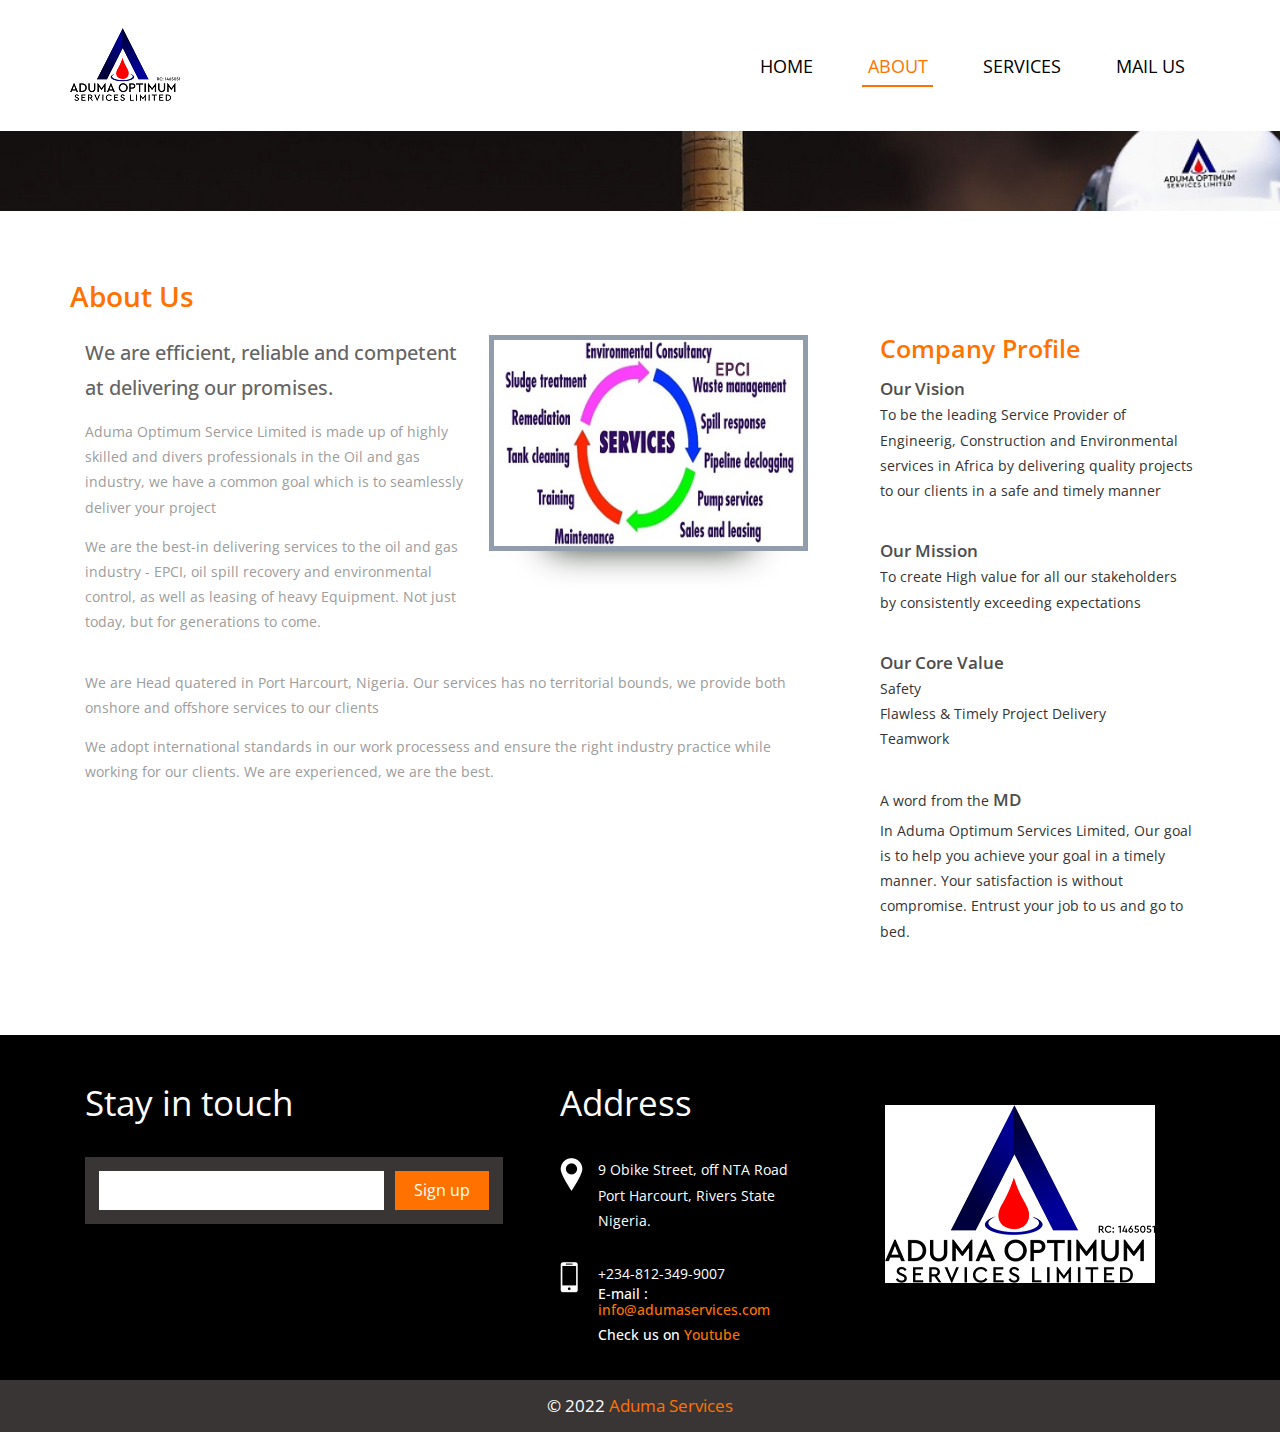
<file: about.html>
<!DOCTYPE HTML>
<html>
<head>
<title>Aduma Optimum Services Limited</title>
<link href="css/bootstrap.css" rel="stylesheet" type="text/css" media="all">
<link href="css/style.css" rel="stylesheet" type="text/css" media="all" />
<meta name="viewport" content="width=device-width, initial-scale=1">
<meta http-equiv="Content-Type" content="text/html; charset=utf-8" />
<meta name="keywords" content="Environmental services, Oil&Gas company, EIA company, heavy equipment hiting company, oil and gas services, heavy equipment leasing company, Engineering, Procurement, Construction & Installaation, EPCI" />
<script type="application/x-javascript"> addEventListener("load", function() { setTimeout(hideURLbar, 0); }, false); function hideURLbar(){ window.scrollTo(0,1); } </script>
<link href='http://fonts.googleapis.com/css?family=Open+Sans:400,600,300,700,800' rel='stylesheet' type='text/css'>
<link rel="stylesheet" href="css/flexslider.css" type="text/css" media="screen" />
<script src="js/jquery.min.js"></script>
</head>
<body>
			<div class="header-bottom">
				<div class="container">
					<div class="logo">
						<a href="index.html"><img src="images/logo.png" class="img-responsive" alt="" /></a>
					</div>
					<div class="head-nav">
						<span class="menu"> </span>
							<ul>
								<li><a href="index.html">Home</a></li>
								<li class="active"><a href="about.html">about</a></li>
								<li><a href="services.html">services</a></li>
								<li><a href="contact.html">mail us</a></li>
								<div class="clearfix"> </div>
						</ul>
					</div>
						<div class="clearfix"> </div>
						<!-- script-for-nav -->
					<script>
						$( "span.menu" ).click(function() {
						  $( ".head-nav ul" ).slideToggle(300, function() {
							// Animation complete.
						  });
						});
					</script>
				<!-- script-for-nav -->
				</div> 
			</div> 	
	<div class="banner-1">
		<div class="container">
		</div>
	</div>
<!-- header -->
<!-- about -->
	<div class="main">
		<div class="container">
			<h2>About Us</h2>
			<div class="about">
				<div class="col-md-8 about-data">
					<div class="about-desc">
						<h4>We are efficient, reliable and competent at delivering our promises.</h4>
						<p> Aduma Optimum Service Limited is made up of highly skilled and divers professionals in the Oil and gas industry, we have a common goal which is to seamlessly deliver your project</p>
						<span>We are the best-in delivering services to the oil and gas industry - EPCI, oil spill recovery and environmental control, as well as leasing of heavy Equipment. 
							Not just today, but for generations to come.</span> 
					</div>	
					<div class="about-img">
						<a href="#"><img src="images/img10.jpg" class="img-responsive" alt=""></a>
					</div>
					<div class="clearfix"> </div>
						<p>We are Head quatered in Port Harcourt, Nigeria. Our services has no territorial bounds, we provide both onshore and offshore services to our clients</p>
						<p>We adopt international standards in our work processess and ensure the right industry practice while working for our clients. We are experienced, we are the best.</p>							
						<!-- <div class="rd_more">
							<a href="#" class="btn  btn-1c">Read More...</a>	
						</div>							 -->
				</div>
				<div class="col-md-4 sidebar">
					<h2>Company Profile</h2>
						<div class="blog_posts">
						  <div class="blog_desc">
								<div class="blog_heading">
									<p><span>Our Vision</span></p>
									
								 </div>	
								<p>To be the leading Service Provider of Engineerig, Construction and Environmental 
									services in Africa by delivering quality projects to our clients in a safe and 
									timely manner</p>
							  </div>
							<div class="clearfix"> </div>
						</div>	
						<div class="blog_posts">
							  <div class="blog_desc">
									<div class="blog_heading">
										<p><span>Our Mission</span></p>
										<!-- <p class="date">Posted on May 13th, 2013 by <span class="author">Finibus</span> </p> -->
									 </div>	
									<p>To create High value for all our stakeholders by consistently exceeding expectations</p>
							  </div>
							<div class="clearfix"> </div>
						</div>	
						<div class="blog_posts">
								  <div class="blog_desc">
									<div class="blog_heading">
										<p><span>Our Core Value </span></p>
										<!-- <p class="date">Posted on May 13th, 2013 by <span class="author">Finibus </span> </p> -->
									 </div>	
									<p>Safety<br> 
									Flawless & Timely Project Delivery <br>
								Teamwork </p>
							  </div>
							<div class="clearfix"> </div>
						</div>					       					
						<div class="blog_posts">
								  <div class="blog_desc">
									<div class="blog_heading">
										<p class="date">A word from the <span class="author"> MD</span> </p>
										<!-- <p><span>What we know how to do Best</span></p>
										<p class="date">Posted on October 25th, 2022 by <span class="author">Media Crew</span> </p> -->
									 </div>	
									<p>In Aduma Optimum Services Limited, Our goal is to help you achieve your goal in a timely manner. Your satisfaction is without compromise. Entrust your job to us and go to bed.</p>
							  </div>
							 <div class="clearfix"> </div>	
						</div>	
				</div>
				<div class="clearfix"> </div>
			</div>
		</div>
	</div>
<!-- about -->
<!-- footer -->
	<div class="footer">
		<div class="container">
			<div class="col-md-5 footer-left">
				<h4>Stay in touch</h4>
				<div class="stay">
					<div class="stay-left">
						<form>
							<input type="text" placeholder="" required="">
						</form>
					</div>
					<div class="button">
						<form>
							<input type="submit" value="Sign up">
						</form>
					</div>
						<div class="clearfix"> </div>
				</div>
			</div>
			<div class="col-md-3 footer-middle">
				<h4>Address</h4>
				<div class="addr">
					<div class="icon">
						<i class="top"> </i>
					</div>
					<div class="data">
						<p>9 Obike Street,
							off NTA Road Port Harcourt, Rivers State 
							Nigeria.</p>
					</div>
					<div class="clearfix"> </div>
				</div>
				<div class="addr-1">
					<div class="icon">
						<i class="mob"> </i>
					</div>
					<div class="data">
						<p>+234-812-349-9007</p>
						<h6>E-mail : <a href="mailto:info@company.com">info@adumaservices.com</a></h6>
						<h6>Check us on <a href="https://www.youtube.com/channel/UCA86JHC-XsH9xfc76qABIbA/featured">Youtube</a></h6>
					</div>
					<div class="clearfix"> </div>
				</div>
			</div>
			<div class="col-md-4 footer-right">
					<div class="logo-1">
						<a href="index.html"><img src="images/logo1.png" class="img-responsive" alt="" /></a>
					</div>
					<!-- <div class="social">
						<ul>
							<li><a href="#"><i class="facebok"> </i></a></li>
							<li><a href="#"><i class="twiter"> </i></a></li>
							<li><a href="#"><i class="drible"> </i></a></li>
							<li><a href="#"><i class="in"> </i></a></li>
								<div class="clearfix"></div>	
						</ul>
					</div> -->
			</div>
				<div class="clearfix"> </div>
		</div>
	</div>
<!-- footer -->
<!-- footer-bottom -->
	<div class="footer-bottom">
		<div class="container">
			<p>© 2022 <a href="https://adumaservices.com/"> Aduma Services</a></p>
		</div>
	</div>
<!-- footer-bottom -->
</body>
</html>
</file>
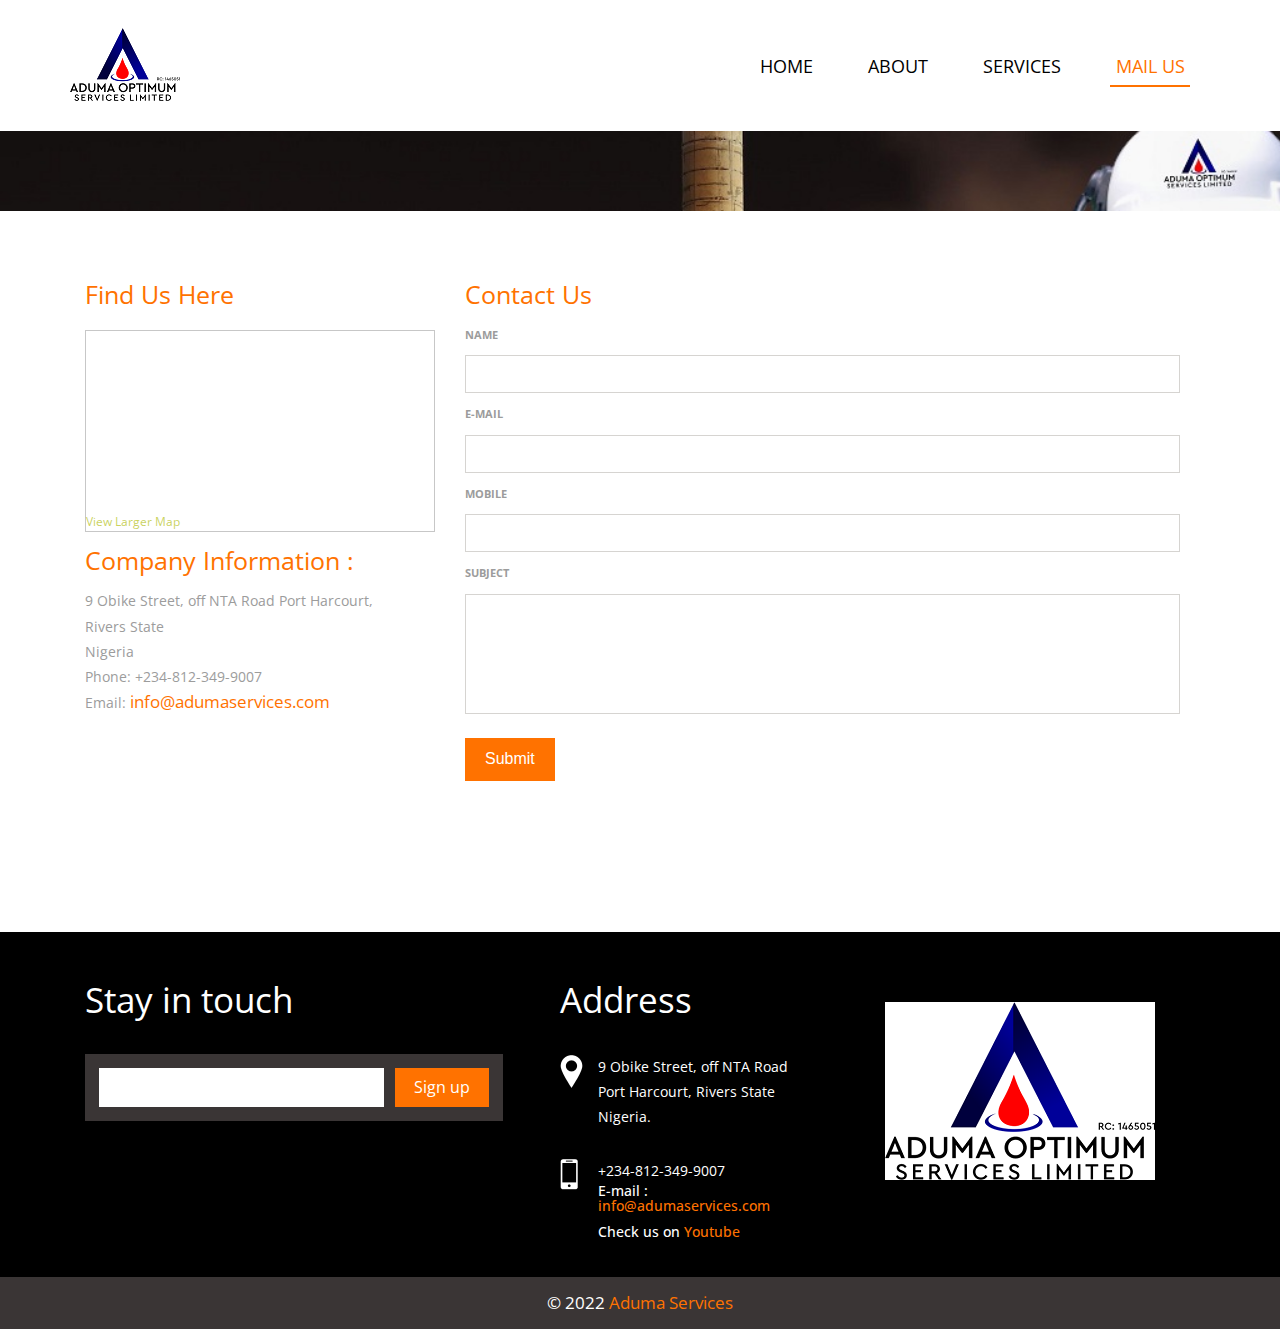
<file: contact.html>
<!DOCTYPE HTML>
<html>
<head>
<title>Aduma Optimum Services Limited</title>
<link href="css/bootstrap.css" rel="stylesheet" type="text/css" media="all">
<link href="css/style.css" rel="stylesheet" type="text/css" media="all" />
<meta name="viewport" content="width=device-width, initial-scale=1">
<meta http-equiv="Content-Type" content="text/html; charset=utf-8" />
<meta name="keywords" content="Environmental services, Oil&Gas company, EIA company, heavy equipment hiting company, oil and gas services, heavy equipment leasing company, Engineering, Procurement, Construction & Installaation, EPCI" />
<script type="application/x-javascript"> addEventListener("load", function() { setTimeout(hideURLbar, 0); }, false); function hideURLbar(){ window.scrollTo(0,1); } </script>
<link href='http://fonts.googleapis.com/css?family=Open+Sans:400,600,300,700,800' rel='stylesheet' type='text/css'>
<link rel="stylesheet" href="css/flexslider.css" type="text/css" media="screen" />
<link href="css/camera.css" rel="stylesheet" type="text/css" media="all" />
<script src="js/jquery.min.js"></script>
<script type='text/javascript' src='js/camera.min.js'></script> 
    <script>
		jQuery(function(){
			
			jQuery('#camera_wrap_1').camera({
				thumbnails: true
			});

			jQuery('#camera_wrap_2').camera({
				height: '400px',
				loader: 'bar',
				pagination: false,
				thumbnails: true
			});
		});
	</script>

</head>
<body>

			<div class="header-bottom">
				<div class="container">
					<div class="logo">
						<a href="index.html"><img src="images/logo.png" class="img-responsive" alt="" /></a>
					</div>
					<div class="head-nav">
						<span class="menu"> </span>
							<ul>
								<li><a href="index.html">Home</a></li>
								<li><a href="about.html">about</a></li>
								<li><a href="services.html">services</a></li>
								<li class="active"><a href="contact.html">mail us</a></li>
								<div class="clearfix"> </div>
						</ul>
					</div>
						<div class="clearfix"> </div>
						<!-- script-for-nav -->
					<script>
						$( "span.menu" ).click(function() {
						  $( ".head-nav ul" ).slideToggle(300, function() {
							// Animation complete.
						  });
						});
					</script>
				<!-- script-for-nav -->
				</div> 
			</div> 	
	<div class="banner-1">
		<div class="container">
		</div>
	</div>
<!-- header -->
<!-- contact -->
	<div class="main">
		<div class="container">
<div class="contact">
<div class="section group">				
				<div class="col-md-4 col span_1_of_3">
					<div class="contact_info">
			    	 	<h3>Find Us Here</h3>
			    	 		<div class="map">
								<iframe width="100%" height="175" frameborder="0" scrolling="no" marginheight="0" marginwidth="0" 
								src="https://www.google.com/maps/embed?pb=!1m16!1m12!1m3!1d3975.498323782076!2d6.969597843598998!3d4.855819196474107!2m3!1f0!2f0!3f0!3m2!1i1024!2i768!4f13.1!2m1!1s9%20Obike%20Street%2C%20off%20NTA%20Road%20Port%20Harcourt!5e0!3m2!1sen!2sng!4v1667174176035!5m2!1sen!2sng"></iframe><br><small>
									<a href="https://www.google.co.in/maps/place/NTA+Rd,+500102,+Port+Harcourt/@4.8558192,6.9695871,17z/data=!3m1!4b1!4m5!3m4!1s0x1069ce14ff6b3e89:0x1ff5eb438ea50a46!8m2!3d4.8558192!4d6.9717758?hl=en" style="color: rgba(180, 192, 21, 0.71);;text-align:left;font-size:12px" target="_blank">View Larger Map</a></small>
					   		</div>
      				</div>
      			<div class="company_address">
				     	<h3>Company Information :</h3>
						<p>9 Obike Street, off NTA Road Port Harcourt,	
						</p>
						<p>Rivers State</p>
						<p>Nigeria</p>
				   		<p>Phone: +234-812-349-9007</p>
				 	 	<p>Email: <span>info@adumaservices.com</span></p>
				   		<!-- <p>Follow on: <span>Facebook</span>, <span>Twitter</span></p> -->
				   </div>
				</div>				
				<div class="col-md-8 col span_2_of_3">
				  <div class="contact-form">
				  	<h3>Contact Us</h3>
					      <form method="post" action="contact-post.html">
					    	<div>
						    	<span><label>NAME</label></span>
						    	<span><input name="userName" type="text" class="textbox"></span>
						    </div>
						    <div>
						    	<span><label>E-MAIL</label></span>
						    	<span><input name="userEmail" type="text" class="textbox"></span>
						    </div>
						    <div>
						     	<span><label>MOBILE</label></span>
						    	<span><input name="userPhone" type="text" class="textbox"></span>
						    </div>
						    <div>
						    	<span><label>SUBJECT</label></span>
						    	<span><textarea name="userMsg"> </textarea></span>
						    </div>
						   <div>
						   		<span><input type="submit" value="Submit"></span>
						  </div>
					    </form>
				    </div>
  				</div>	
  				<div class="clearfix"> </div>	
		  </div>
</div>
</div>
	</div>
  <!-- contact -->
<!-- footer -->
	<div class="footer">
		<div class="container">
			<div class="col-md-5 footer-left">
				<h4>Stay in touch</h4>
				<div class="stay">
					<div class="stay-left">
						<form>
							<input type="text" placeholder="" required="">
						</form>
					</div>
					<div class="button">
						<form>
							<input type="submit" value="Sign up">
						</form>
					</div>
						<div class="clearfix"> </div>
				</div>
			</div>
			<div class="col-md-3 footer-middle">
				<h4>Address</h4>
				<div class="addr">
					<div class="icon">
						<i class="top"> </i>
					</div>
					<div class="data">
						<p>9 Obike Street,
							off NTA Road Port Harcourt, Rivers State 
							Nigeria.</p>
					</div>
					<div class="clearfix"> </div>
				</div>
				<div class="addr-1">
					<div class="icon">
						<i class="mob"> </i>
					</div>
					<div class="data">
						<p>+234-812-349-9007</p>
						<h6>E-mail : <a href="mailto:info@company.com">info@adumaservices.com</a></h6>
						<h6>Check us on <a href="https://www.youtube.com/channel/UCA86JHC-XsH9xfc76qABIbA/featured">Youtube</a></h6>
					</div>
					<div class="clearfix"> </div>
				</div>
			</div>
			<div class="col-md-4 footer-right">
					<div class="logo-1">
						<a href="index.html"><img src="images/logo1.png" class="img-responsive" alt="" /></a>
					</div>
					<!-- <div class="social">
						<ul>
							<li><a href="#"><i class="facebok"> </i></a></li>
							<li><a href="#"><i class="twiter"> </i></a></li>
							<li><a href="#"><i class="drible"> </i></a></li>
							<li><a href="#"><i class="in"> </i></a></li>
								<div class="clearfix"></div>	
						</ul>
					</div> -->
			</div>
				<div class="clearfix"> </div>
		</div>
	</div>
<!-- footer -->
<!-- footer-bottom -->
	<div class="footer-bottom">
		<div class="container">
			<p>© 2022 <a href="https://adumaservices.com/"> Aduma Services</a></p>
		</div>
	</div>
<!-- footer-bottom -->
</body>
</html>
</file>
<file: css/style.css>
h4, h5, h6,
h1, h2, h3 {margin-top: 0;}
ul, ol {margin: 0;}
p {margin: 0;}
html,body{
	font-family: 'Open Sans', sans-serif;
	width: 100%;
	height: 100%;
}
body a{
    transition:0.5s all;
	-webkit-transition:0.5s all;
	-moz-transition:0.5s all;
	-o-transition:0.5s all;
	-ms-transition:0.5s all;
}
.header{
	background:#fff;
	padding:1em 0em;
	border-bottom: 1px solid #555555;
}
.header-top {
	padding: 1em 0 1em;
}
.header-left {
	float: left;
	padding: 1em 0 0;
}
.header-right {
	float: right;
	width:24%;
}
.header-left ul{
	padding:0;
	margin:0;
}
.header-left ul li {
	display: inline-block;
}
.header-left ul li a{
	font-size: 1.2em;
	font-weight: 300;
	padding: 0.5em 0.8em;
	color: #555555;
	text-decoration:none;
}
.header-left ul li a:hover,.head-left ul li.active a{
	color:#ff7200;
}
.header-bottom {
	padding: 2em 0;
}
.logo {
	float: left;
	cursor: pointer;
	padding-top: 0em;
}
.head-nav {
	float:right;
}
.head-nav ul{
	margin:0;
	padding:0;
}
.head-nav ul li{
	display:inline-block;  
}
.head-nav ul li a{
	color:#000000;
	text-decoration:none;
	font-size: 1.3em;
	font-weight:400;
	margin: 20px 20px 16px 20px;
	display:block;	
	padding:0.3em 0.3em;	
	text-transform:uppercase;
}	
.head-nav ul li a:hover,.head-nav ul li.active a{
	border-bottom:2px solid #ff7200;
	color:#ff7200;
}
/*--start-search--*/
/* .search2 {
	position: relative;
	background: none;
	padding: 11px;
	width: 100%;
	margin: 0px 0px 0px 0px;
	border: 1px solid #A8A8A8;
}
.search2 input[type="text"] {
	outline: none;
	color: #555;
	background: none;
	font-size: 15px;
	border: none;
	width: 79.33%;
}
.search2 input[type="submit"] {
	background: url('../images/sprit-1.png') no-repeat 6px 6px #c4c4c4;
	padding: 12.3px 22px;
	border: none;
	cursor: pointer;
	position: absolute;
	outline: none;
	top: 0px;
	right: 0px;
} */
.banner{
	background:url(../images/banner.jpg) no-repeat center fixed;
	background-size: cover;
	-webkit-background-size:cover; 
	-moz-background-size:cover;
	-o-background-size:cover;
	-ms-background-size:cover;
	min-height:700px;	
	text-align:left;
}
.banner-info {
	padding: 16em 0 0;
	width: 56%;
}
.banner-info h1 {
	color: #fff;
	font-size: 3.5em;
	font-weight: 400;
	margin: 1em 0em;
}
span {
	color: #ff7200;
}
.banner-info p {
	font-size: 1.2em;
	color: #fff;
	font-weight: 400;
	line-height: 1.8em;
}
.welcome{
	padding:3em 0em 0;
	text-align:center;
}
.welcome h2 {
	font-size: 4em;
	font-weight: 500;
	color: #ff7200;
	padding: 0.3em 0;
}
.welcome h6 {
	font-size: 1.8em;
	font-weight: 500;
	color: #000000;
	line-height:1.5em;
}
.welcome p{
	font-size: 1.2em;
	font-weight: 400;
	color: #6B6B6B;
	margin: 1em 0em;
	line-height:1.8em;
}
.wedo{
	padding:3em 0;
	text-align:center;
}
.wedo h2 {
	font-size: 3.5em;
	font-weight: 500;
	color: #ff7200;
	padding:0 0 0.3em;
}
.wedo h6 {
	font-size: 1.1em;
	font-weight: 400;
	color: #6B6B6B;
	line-height: 1.8em;
	margin: 0 auto;
	width: 46%;
}
.wha-top1 h4 {
	font-size: 1.3em;
	font-weight: 600;
	color: #000000;
	padding: 1em 0;
	line-height: 1.8em;
	text-align: left;
	margin: 0;
}
.wha-top1 p {
	font-size: 1.1em;
	font-weight: 400;
	color: #6B6B6B;
	line-height: 1.8em;
	margin:0em 0 1em;
	text-align:left;
}
.wha-top1 {
	text-align: left;
}
.wha-top {
	padding: 3em 0em 0;
}
/*--*/
.btn {
	border: none;
	font-family: inherit;
	font-size: inherit;
	color: inherit;
	background: none;
	padding: 0.7em 1.5em;
	display: inline-block;
	letter-spacing: 1px;
	outline: none;
	position: relative;
	-webkit-transition: all 0.3s;
	-moz-transition: all 0.3s;
	transition: all 0.3s;
	border-radius: 0px !important;
	text-decoration: none;
	font-size: 1em;
	border: 1px solid #ff7200;
	font-weight: 400;
	color: #ff7200;
}
.btn:after {
	content: '';
	position: absolute;
	z-index: -1;
	-webkit-transition: all 0.3s;
	-moz-transition: all 0.3s;
	transition: all 0.3s;
}
/* Button 1c */
.btn-1c:after {
	width: 0%;
	height: 100%;
	top: 0;
	left: 0;
	background: #ff7200;
}
.btn-1c:hover,
.btn-1c:active {
	color: #fff;
}
.btn-1c:hover:after,
.btn-1c:active:after {
	width: 100%;
}
/*--*/
.midbann{
	background:url(../images/midbanner.jpg) no-repeat center fixed;
	background-size: cover;
	-webkit-background-size:cover; 
	-moz-background-size:cover;
	-o-background-size:cover;
	-ms-background-size:cover;
	min-height:352px;	
	padding:7em 0em;
}
.midbann-left h3 {
	color: #fff;
	font-size: 2em;
	text-transform: uppercase;
	font-weight: 600;
}
.midbann-left p {
	font-size: 1.2em;
	color: #fff;
	font-weight: 400;
	margin: 1em 0em;
	line-height: 1.8em;
}
.midbann-right {
	padding: 3em 0em;
	text-align: center;
}
a.read {
	background: none;
	color: #fff;
	text-decoration: none;
	font-size: 20px;
	font-weight: 400;
	padding: 0.7em 2.5em;
	display: inline-block;
	text-decoration: none;
	border: 1px solid #fff;
	text-align: center;
}
a.read:hover {
	color: #ff7200;
	background: #fff;
	border: 1px solid #fff;
}
.maecenas {
	padding: 5em 0em;
}
.maecenas h4 {
	color: #000;
	font-size: 2em;
	line-height: 1.8em;
	font-weight: 400;
	border-bottom: 1px solid #c9c9c9;
	padding: 0px 0px 12px 0px;
}
.maecenas h6 {
	color:#989898;
	font-size: 1.2em;
	text-transform: uppercase;
	font-weight: 300;
	padding: 12px 0px 0;
}
.maecenas p {
	font-size: 1.2em;
	color: #555;
	font-weight: 400;
	margin: 1em 0em;
	line-height: 1.8em;
}
.clients{
	padding: 5em 0em;
}
.clients img{
	padding: 7px;
}
.footer {
	background: #000000;
	padding: 1em 0em 2em;
}
.stay-left {
	float: left;
	width: 73%;
	margin-right:3%;
}
.button {
	float: left;
	width: 24%;
}
.stay form input[type="text"] {
	width: 100%;
	color: #898888;
	outline: none;
	font-size: 16px;
	padding: .5em;
	border: none;
	-webkit-appearance: none;
}
.button form input[type="submit"] {
	background: #ff7200;
	padding: .5em;
	color: #fff;
	font-size: 16px;
	font-weight: 400;
	display: block;
	outline: none;
	border: none;
	width: 100%;
}
.button input[type="submit"]:hover {
	background: #557eae;
}
.stay {
	background: #3A3535;
	padding: 1em;
}
.footer h4 {
	font-size: 2.5em;
	color: #fff;
	font-weight: 400;
	margin: 1em 0em;
}
.icon {
	float: left;
	width: 10%;
}
.data {
	float: right;
	width: 85%;
}
i.top {
	width: 24px;
	height: 35px;
	background: url(../images/top.png)no-repeat 0px 1px;
	float: left;
	vertical-align: middle;
	display: block;
}
i.mob {
	width: 20px;
	height: 32px;
	background: url(../images/mb.png)no-repeat 0px 1px;
	float: left;
	vertical-align: middle;
	display: block;
}
.footer p {
	font-size: 1em;
	font-weight: 400;
	color: #fff;
	text-align: left;
	line-height:1.8em;
}
.addr {
	margin: 2em 0em;
}
.footer h6 {
	font-size: 1em;
	color: #fff;
}
.footer h6 a {
	font-size: 1em;
	color:#ff7200;
}
.footer h6 a:hover{
	color: #fff;
}
.social ul {
	padding: 0;
	margin:0;
}
.social ul li {
	display: inline-block;
	padding: 0em 0.5em;
}
i.facebok {
	width: 42px;
	height: 32px;
	background: url(../images/fb.png)no-repeat -7px -8px -7px -8px;
	float: left;
	vertical-align: middle;
}
i.facebok:hover{
	opacity:0.5;
}
i.twiter {
	width: 42px;
	height: 42px;
	background: url(../images/img-sprite.png)no-repeat -56px -8px;
	float: left;
	vertical-align: middle;
}
i.twiter:hover{
	opacity:0.5;
}
i.drible {
	width: 42px;
	height: 42px;
	background: url(../images/img-sprite.png)no-repeat -104px -8px;
	float: left;
	vertical-align: middle;
}
i.drible:hover{
	opacity:0.5;
}
i.in {
	width: 42px;
	height: 42px;
	background: url(../images/img-sprite.png)no-repeat -155px -8px;
	float: left;
	vertical-align: middle;
}
i.in:hover{
	opacity:0.5;
}
.logo-1 {
	margin: 4em 0em;
}
.footer-right {
	text-align: center;
}
.footer-left {
	padding-right: 3em;
}
.footer-bottom {
	background: #3A3535;
	padding: 1em 0em;
	text-align:center;
}
.footer-bottom p {
	color: #fff;
	font-size: 1.2em;
	margin: 0;
	font-weight: 400;
}
.footer-bottom a {
	color: #ff7200;
}
.footer-bottom a:hover{
	color: #fff;
}
.banner-1{
	background:url(../images/banner.jpg) no-repeat center fixed;
	background-size: cover;
	-webkit-background-size:cover; 
	-moz-background-size:cover;
	-o-background-size:cover;
	-ms-background-size:cover;
	min-height:80px;	
}
.main {
	padding: 5em 0em;
}
/**** About ****/
.about{
	display: block;
}
.about-data{
	float:left;
	width:66.1%;
	margin-right:3.6%;
}
.about-img{
	float:left;
	width: 44.2%;
}
.main h2 {
	color: #ff7200;
	text-transform: capitalize;
	font-size: 2em;
	font-weight: 600;
	margin-bottom: 2%;
}
.about-img img{
	padding: 5px;
	background: #929DAC;
	box-shadow: 0px 56px 36px -60px #121D12;
	-webkit-box-shadow: 0px 56px 36px -60px #121D12;
	-moz-box-shadow: 0px 56px 36px -60px #121D12;
	-o-box-shadow: 0px 56px 36px -60px #121D12;
}
.about-desc{
	float:left;
	width: 54.2%;
	margin-right:1.6%;
	margin-bottom:1.5em;
}
.about-desc h4{
	color: #646464;
	font-size: 1.4em;
	line-height: 1.8em;
}
.about-data p{
	font-size: 1em;
	color: #9C9C9C;
	line-height: 1.8em;
	margin: 1em 0em;
}
.about-data span{
	font-size: 1em;
	color: #9C9C9C;
	line-height: 1.8em;
	margin: 1em 0em;
}
.sidebar{
	float:left;
	width: 30.2%;
}
.sidebar h2{
	color: #ff7200;
	text-transform: capitalize;
	font-size: 1.8em;
	font-weight:600;
	margin-bottom: 2%;
}
.blog_heading p.date {
	padding-bottom: 5px;
}
.date span.author:hover{
	text-decoration:underline;
}
.blog_desc p {
	line-height: 1.8em;
}
.blog_heading span {
	color: #4D4D4D;
	font-size: 1.2em;
	font-weight: 600;
}
.blog_desc {
	margin: 1em 0em 1.5em;
}
/***Services*/
.services{
	display: block;
}
.boxes h2 {
	color: #ff7200;
	text-transform: capitalize;
	font-size: 2em;
	font-weight: 600;
}
.boxes li p{
	margin-top: 8%;
}
.boxes li p {
	font-size: 1em;
	color: #9C9C9C;
	margin: 1em 0em;
	line-height: 1.8em;
}
.lb-album .btn1{
	margin-top: 10px;
}
.boxes li.btn1{
	padding: 0 10px 10px;
}
.lb-album{
	margin: 0 auto;
	padding:0;
}
.lb-album li {
	float: left;
	width: 22.333%;
	margin: 2.333% 0 0 2.333%;
	position: relative;
	list-style-type: none;
}
.lb-album li:first-child{
	margin-left:0;
}
.lb-album li > a,
.lb-album li > a img{
	display: block;
}
.lb-album li > a img{
	padding: 5px;
	background: #929DAC;
	box-shadow: 0px 56px 36px -60px #121D12;
	-webkit-box-shadow: 0px 56px 36px -60px #121D12;
	-moz-box-shadow: 0px 56px 36px -60px #121D12;
	-o-box-shadow: 0px 56px 36px -60px #121D12;
}
.lb-album li > a{
	position: relative;
}
.lb-album li > a img:hover{
	opacity:0.6;
}
.lb-album li > a:hover span{
	opacity:1;
	background:url(../images/zoom.png) no-repeat;
	filter: alpha(opacity=99); /* internet explorer */
    -ms-filter:"progid:DXImageTransform.Microsoft.Alpha(opacity=99)"; /*IE8*/
}
.lb-overlay{
	width: 0px;
	height: 0px;
	position: fixed;
	overflow: hidden;
	left: 0px;
	top: 0px;
	padding: 0px;
	z-index: 99;
	text-align: center;
	background:rgba(24, 23, 23, 0.91);
}
.lb-overlay a.lb-close{
	background:#202020;
	z-index: 1001;
	position: absolute;
	right:36%;
	top:7%;
	width:27px;
	height:27px;
	background:url('../images/close.png') no-repeat;
	overflow: hidden;
	opacity: 0;
	filter: alpha(opacity=0); /* internet explorer */
    -ms-filter:"progid:DXImageTransform.Microsoft.Alpha(opacity=0)";
	-webkit-transition: opacity 0.3s linear 1.2s;
	-moz-transition: opacity 0.3s linear 1.2s;
	-o-transition: opacity 0.3s linear 1.2s;
	-ms-transition: opacity 0.3s linear 1.2s;
	transition: opacity 0.3s linear 1.2s;
}
.lb-overlay img{
	/* height: 100%; For Opera max-height does not seem to work */
	position: relative;
	box-shadow: 1px 1px 4px rgba(0,0,0,0.3);
	-webkit-box-shadow: 1px 1px 4px rgba(0,0,0,0.3);
	-moz-box-shadow: 1px 1px 4px rgba(0,0,0,0.3);
	box-shadow: 0px 2px 7px rgba(0,0,0,0.2);
}
.lb-overlay:target {
	width: auto;
	height: auto;
	bottom: 0px;
	right: 0px;
	padding: 80px 100px 120px 100px;
}
.lb-overlay:target img {
	-webkit-animation: scaleDown 1.2s ease-in-out;
	-moz-animation: scaleDown 1.2s ease-in-out;
	-o-animation: scaleDown 1.2s ease-in-out;
	-ms-animation: scaleDown 1.2s ease-in-out;
	animation: scaleDown 1.2s ease-in-out;
}
.lb-overlay:target a.lb-close,
.lb-overlay:target > div{
	opacity: 1;
	filter: alpha(opacity=99); /* internet explorer */
    -ms-filter:"progid:DXImageTransform.Microsoft.Alpha(opacity=99)"; /*IE8*/
}
@-webkit-keyframes scaleDown {
  0% { -webkit-transform: scale(10,10); opacity: 0; }
  100% { -webkit-transform: scale(1,1); opacity: 1; }
}
@-moz-keyframes scaleDown {
  0% { -moz-transform: scale(10,10); opacity: 0; }
  100% { -moz-transform: scale(1,1); opacity: 1; }
}
@-o-keyframes scaleDown {
  0% { -o-transform: scale(10,10); opacity: 0; }
  100% { -o-transform: scale(1,1); opacity: 1; }
}
@-ms-keyframes scaleDown {
  0% { -ms-transform: scale(10,10); opacity: 0; }
  100% { -ms-transform: scale(1,1); opacity: 1; }
}
@keyframes scaleDown {
  0% { transform: scale(10,10); opacity: 0; }
  100% { transform: scale(1,1); opacity: 1; }
}
x:-o-prefocus, .lb-overlay img {
    height: 100%;
}
/***Contact*/
.contact{
	margin-bottom:4%;
	display:block;
}
.span_1_of_3 h3 {
	margin-bottom: 4%;
	color: #ff7200;
	text-transform: capitalize;
	font-size: 1.8em;
	font-weight: 400;
}
.span_2_of_3 h3 {
	color: #ff7200;
	text-transform: capitalize;
	font-size: 1.8em;
	font-weight: 400;
}
form{
	margin-top: 0%;
}
.col{
	display: block;
	float:left;
}
.col:first-child{
	margin-left:0;
}	
.contact-form{
	position:relative;
	padding-bottom:30px;
}
.contact-form div{
	padding:5px 0;
}
.contact-form span label{
	font-size: 0.8125em;
	color: #9C9C9C;
	line-height: 1.8em;
	padding-bottom:5px;
}
.contact-form input[type="text"],.contact-form textarea{
	font-family: Arial, Geneva,Helvetica, sans-serif;
	color: #9C9C9C;
	padding: 8px;
	display: block;
	width: 98%;
	background:#fff;
	border: 1px solid rgba(214, 212, 209, 1);
	outline: none;
	-webkit-appearance: none;
}
.contact-form textarea{
	resize:none;
	height:120px;		
}
.contact-form input[type="text"]:focus,.contact-form textarea:focus{
	-webkit-transition:0.9s;
	-o-transition:0.9s;
	-moz-transition:0.9s;
	transition:0.9s;
	border: 1px solid rgba(253, 203, 72, 0.66);
	box-shadow: 0px 0px 4px rgba(151, 133, 36, 0.34);
	-webkit-box-shadow: 0px 0px 4px rgba(151, 133, 36, 0.34);
	-moz-box-shadow: 0px 0px 4px rgba(151, 133, 36, 0.34);
	-o-box-shadow:0px 0px 4px rgba(151, 133, 36, 0.34);
}
.contact-form input[type="submit"]{
	font-size: 16px;
	padding: 10px 20px;
	color: #FFF;
	cursor: pointer;
	font-family: Arial, Helvetica, sans-serif;
	border: none;
	margin-top: 2%;
	background: #ff7200;
}
.contact-form input[type="submit"]:hover{
	background: #6087B6;
}
.company_address p{
	font-size: 1em;
	color: #9C9C9C;
	line-height: 1.8em;
}
.company_address p span{
	font-size:1.2em;
	cursor:pointer;
	color: #ff7200;
}
.company_address p span:hover{
	text-decoration:none;
	color: #6087B6;
	-webkit-transition:0.9s;
	-moz-transition:0.9s;
	-o-transition:0.9s;
	transition:0.9s;
}
.map{
	margin-top: 6%;
	border:1px solid #C7C7C7;
	margin-bottom:15px;
}
/*-- news --*/
.news{
	padding:2em 0;
}
.news h3 {
	font-size: 2em;
	margin: 0;
	color: #ff7200;
	font-weight: 600;
	text-align: left;
}
.news-grid-text span{
	color: #0070C6;
	font-size: 14px;
	line-height: 1.7em;
	font-weight: 700;
}
.news-grid-text h4{
	font-size: 18px;
	margin: 0;
	color: #323232;
	font-weight: 600;
}
.news-grid-text {
	margin-bottom: 1em;
}
.news-grid img{
	width:100%;
}
.news-grid p {
	color: #8c8c8c;
	font-size: 15px;
	line-height: 1.8em;
	margin: .5em 0 0 0;
}
.news-grids {
	margin-top: 3em;
}
.news-grid {
	margin: 0 0 1em 0;
}
.blue {
	margin-top: 1em;
	text-align: left;
}
.blue a{
	background: none;
	color: #ff7200;
	font-size: 18px;
	padding: 0;
}
.blue a:hover{
	background:none;
	color: #8c8c8c;
}
.news-slid{
	background: url(../images/12.jpg) no-repeat 0px -157px;
	min-height: 400px;
	background-size: cover;
}
.news-slid-info{
	text-align: center;
	left: 30%;
	top: 42%;
	margin: 10em 0 0 0;
}
.news-slid-info h2{
	color: #FFF;
	font-size: 36px;
	font-weight: 700;
	margin: 0;
	text-transform: uppercase;
	text-align: center;
}
.gray{
	margin:4em 0;
}
.gray a{
	font-size: 20px;
}
/*--register--*/
.register{
	padding:4em 0 5em 0;
}
.register-top-grid h3, .register-bottom-grid h3 {
	color:#ff7200;
	font-size: 1.2em;
	padding-bottom: 15px;
	margin: 0;
	font-weight: 600;
}
.register-top-grid div, .register-bottom-grid div {
	width: 48%;
	float: left;
	margin: 10px 0;
}
.register-top-grid span, .register-bottom-grid span {
	color:#999;
	font-size: 0.85em;
	padding-bottom: 0.2em;
	display: block;
	text-transform: uppercase;
}
.register-top-grid input[type="text"], .register-bottom-grid input[type="text"] {
	border: 1px solid #EEE;
	outline-color:#FF5B36;
	width: 96%;
	font-size: 1em;
	padding: 0.5em;
}
.checkbox {
	margin-bottom: 4px;
	padding-left: 27px;
	font-size: 1.1em;
	line-height: 27px;
	cursor: pointer;
}
.checkbox {
	float: left;
	position: relative;
	font-size: 0.85em;
	color:#555;
}
.checkbox:last-child {
	margin-bottom: 0;
}
.news-letter {
	color: #555;
	font-weight:600;
	font-size: 0.85em;
	margin-bottom: 1em;
	display: block;
	text-transform: uppercase;
	transition: 0.5s all;
	-webkit-transition: 0.5s all;
	-moz-transition: 0.5s all;
	-o-transition: 0.5s all;
	clear: both;
}
.checkbox i {
	position: absolute;
	bottom: 5px;
	left: 0;
	display: block;
	width:20px;
	height:20px;
	outline: none;
	border: 2px solid #ff7200;
}
.checkbox input + i:after {
	content: '';
	background: url("../images/tick1.png") no-repeat 1px 2px;
	top: -1px;
	left: -1px;
	width: 15px;
	height: 15px;
	font: normal 12px/16px FontAwesome;
	text-align: center;
}
.checkbox input + i:after {
	position: absolute;
	opacity: 0;
	transition: opacity 0.1s;
	-o-transition: opacity 0.1s;
	-ms-transition: opacity 0.1s;
	-moz-transition: opacity 0.1s;
	-webkit-transition: opacity 0.1s;
}
.checkbox input {
	position: absolute;
	left: -9999px;
}
.checkbox input:checked + i:after {
	opacity: 1;
}
.news-letter:hover {
	color:#00BFF0;
}
.register-but{
	margin-top:1em;
}
.register-but form input[type="submit"] {
	background: #ff7200;
	color: #FFF;
	font-size: 1.2em;
	padding: 0.6em 2em;
	transition: 0.5s all;
	-webkit-transition: 0.5s all;
	-moz-transition: 0.5s all;
	-o-transition: 0.5s all;
	display: inline-block;
	text-transform: uppercase;
	border: none;
	outline: none;
}
.register-but input[type="submit"]:hover {
	background:#000;
}
div.register-bottom-grid {
	margin-top:3em;
}
/*--login--*/
.login-left {
	padding: 0;
}
.login-left h3, .login-right h3 {
	color:#ff7200;
	font-size: 1.2em;
	padding-bottom: 0.5em;
	font-weight:600;
}
.login-left p, .login-right p {
	color: #868583;
	display: block;
	font-size: 1em;
	margin: 0 0 2em 0;
	line-height: 1.8em;
}
.acount-btn {
	background: #ff7200;
	color: #FFF;
	font-size: 1em;
	padding: 0.7em 1.2em;
	transition: 0.5s all;
	-webkit-transition: 0.5s all;
	-moz-transition: 0.5s all;
	-o-transition: 0.5s all;
	display: inline-block;
	text-transform: uppercase;
}
.acount-btn:hover, .login-right input[type="submit"]:hover{
	background:#000;
	text-decoration:none;
	color:#fff;
}
.login-right form {
	padding: 1em 0;
}
.login-right form div {
	padding: 0 0 2em 0;
}
.login-right span {
	color: #999;
	font-size:0.8125em;
	padding-bottom: 0.2em;
	display: block;
	text-transform: uppercase;
}
.login-right input[type="text"] {
	border: 1px solid #EEE;
	outline-color:#FF6392;
	width: 96%;
	font-size:0.8125em;
	padding: 0.5em;
}
.login-right input[type="submit"] {
	background: #ff7200;
	color: #FFF;
	font-size: 1em;
	padding: 0.7em 1.2em;
	transition: 0.5s all;
	-webkit-transition: 0.5s all;
	-moz-transition: 0.5s all;
	-o-transition: 0.5s all;
	display: inline-block;
	text-transform: uppercase;
	border:none;
	outline:none;
}
a.forgot {
	font-size: 0.875em;
	margin-right: 11px;
	color:#999;
}
ul.breadcrumbs{
	padding:0;
	list-style:none;
	float:left;
}
ul.breadcrumbs li{
	display:inline-block;
	font-size:1.1em;
	color:#000;
}
ul.breadcrumbs li.women{
	background:#5BBD50;
	padding:3px;
}
ul.previous{
	padding:0;
	list-style:none;
	float:right;
}
ul.previous li a{
	color:#999;
	font-size:1.1em;
}
.dreamcrub{
	margin:2em 0 5em 0;
	font-family: 'Roboto', sans-serif;
}
.mens-toolbar {
	font-family: 'Roboto', sans-serif;
	margin-bottom: 2em;
}
.mens-toolbar .sort {
	float: left;
	width: 20.5%;
}
.sort-by {
	color:#000;
	font-size: 0.8125em;
	text-transform: uppercase;
}
.sort-by label{
	font-weight:normal;
}
.mens-toolbar .pages {
	float: right;
	margin: 0;
}
ul.women_pagenation.dc_paginationA.dc_paginationA06 {
	float:right;
	padding:0;
	list-style:none;
}
.pages{
	float:right;
}
.pages .limiter {
	color: #000;
	font-size: 0.8125em;
	text-transform: uppercase;
}
.pages .limiter select {
	padding: 0;
	margin: 0 0 1px;
	vertical-align: middle;
}
ul.women_pagenation li {
	float: left;
	margin: 0px;
	margin-left: 5px;
	padding: 0px;
	list-style:none;
}
ul.women_pagenation li a {
	color:#000;
	display: block;
	padding:4px 8px;
	text-decoration: none;
	font-size: 0.8125em;
	text-transform:uppercase;
}
ul.women_pagenation li.active a{
	background:#26d2fc;
	color:#fff;
}
ul.women_pagenation li a:hover{
	background:#26d2fc;
	color:#fff;
}
.login-page {
	padding: 4em 0;
}
/*--account--*/
.span_1_of_account{
	width: 47.2%;
}
.col_1_of_account {
	display: block;
	float: left;
	margin: 1% 0 1% 4.6%;
}
.col_1_of_account:first-child {
	margin-left: 0;
}
h4.title {
	color: #5A0F16;
	margin-bottom: 0.5em;
	font-size: 1.2em;
	line-height: 1.2;
	text-transform: uppercase;
}
.span_1_of_account p {
	color:#999;
	font-size:0.9em;
	line-height: 1.8em;
}
h5.sub_title{
	color:#ff7200;
	font-size:0.9em;
	text-transform:uppercase;
	margin: 3% 0;
}
.button1 {
	margin-top:3%;
}
.button1 input[type="submit"] {
	background: #ff7200;
	color: #FFF;
	font-size: 0.8em;
	padding: 8px 20px;
	transition: 0.5s all;
	-webkit-transition: 0.5s all;
	-moz-transition: 0.5s all;
	-o-transition: 0.5s all;
	display: inline-block;
	font-family: 'Open Sans', sans-serif;
	cursor: pointer;
	outline: none;
	text-transform: uppercase;
	border: none;
	float: left;
}
.button1 input[type="submit"]:hover{
	background:#000;
}
.login{
	padding:3% 0;
}
.comments-area input[type="text"] {
	padding: 10px 15px;
	width: 97%;
	color:#000;
	font-size: 0.8125em;
	border:1px solid #f0f0f0;
	background:#fff;
	outline: none;
	display: block;
}
.comments-area input[type="text"]:hover, .comments-area input[type="password"]:hover{
	border:1px solid #ff7200;
}
.comments-area input[type="password"] {
	padding: 10px 15px;
	width: 97%;
	color:#000;
	font-size: 0.8125em;
	border:1px solid #f0f0f0;
	background:#fff;
	outline: none;
	display: block;
	font-family: 'Open Sans', sans-serif;
}
.comments-area span {
	color: #ff7200;
}
.comments-area p {
	padding: 8px 0;
}
.comments-area input[type="submit"] {
	background: #ff7200;
	color: #FFF;
	font-size: 0.8em;
	padding: 8px 20px;
	transition: 0.5s all;
	-webkit-transition: 0.5s all;
	-moz-transition: 0.5s all;
	-o-transition: 0.5s all;
	display: inline-block;
	font-family: 'Open Sans', sans-serif;
	cursor: pointer;
	outline: none;
	text-transform: uppercase;
	border: none;
	float: right;
}
.comments-area input[type="submit"]:hover{
	background:#000;
}
p#account-form-remember{
	float:left;
}
p#account-form-remember label a {
	text-decoration: underline;
	color:#999;
}
p#account-form-remember label a:hover{
	text-decoration:none;
}
.col_1_of_2 {
	display: block;
	float: left;
	margin: 1% 0 1% 1.6%;
}
.span_1_of_2 {
	width: 49.2%;
}
.col_1_of_2:first-child {
	margin-left: 0;
}
.register_account{
	padding:3% 0;
}
.register_account form input[type="text"], .register_account form select {
	font-size: 0.8125em;
	color: #999;
	padding: 8px;
	outline: none;
	margin: 10px 0;
	width: 95%;
	font-family: 'Open Sans', sans-serif;
	border:1px solid #f0f0f0;
}
.register_account form input[type="text"]:hover, .register_account form select:hover{
	border:1px solid #DBDADA;
}
button.grey {
	background: #555;
	color: #FFF;
	/* font-size: 0.8em; */
	padding: 8px 20px;
	/* border-radius: 5px; */
	border-bottom: 4px solid #1D1C1C;
	transition: 0.5s all;
	-webkit-transition: 0.5s all;
	-moz-transition: 0.5s all;
	-o-transition: 0.5s all;
	display: inline-block;
	font-family: 'Open Sans', sans-serif;
	cursor: pointer;
	outline: none;
	text-transform: uppercase;
	border-right: none;
	border-left: none;
	border-top: none;
	float:left;
}
button.grey:hover{
	background:#FFAF02;
	border-bottom: 4px solid #DF9A06;
}
p.terms {
	float: left;
	font-size: 12px;
	padding: 15px 0 0 15px;
}
p.terms a, p.note a {
	text-decoration: underline;
	color: #555;
}
p.terms a:hover, p.note a:hover{
	text-decoration:none;
}
.register_account form input[type="text"].code {
	width: 15%;
}
.register_account form input[type="text"].number {
	width:74.8%;
}
p.code {
	color:#999;
	font-size:0.8125em;
}
.account {
	background: rgb(255, 255, 255);
	padding: 4em 0em;
}
/*---plans-404page-----*/
.error-page{
	text-align:center;
}
.error-page p{
	font-size: 4em;
	color:#ff7200;
}
.error-page h3{
	font-size: 10em;
	color:#012231;
}
.error-page {
	padding: 130px 0px 0 0;
	min-height: 550px;
}
.btn1 {
	border: none;
	font-family: inherit;
	font-size: inherit;
	color: inherit;
	background: none;
	padding: 0.7em 3.5em;
	display: inline-block;
	letter-spacing: 1px;
	outline: none;
	position: relative;
	-webkit-transition: all 0.3s;
	-moz-transition: all 0.3s;
	transition: all 0.3s;
	border-radius: 0px !important;
	text-decoration: none;
	text-transform: uppercase;
	font-size: 1.3em;
	border: 1px solid #ff7200;
	font-weight: 600;
	color: #ff7200;
}
.btn1:after {
	content: '';
	position: absolute;
	z-index: -1;
	-webkit-transition: all 0.3s;
	-moz-transition: all 0.3s;
	transition: all 0.3s;
}
.banner-info {
	padding: 12em 0 0;
	width: 56%;
}
/*--responsive design--*/
@media (max-width:1280px){	
.banner-info {
	padding: 12em 0 0;
	width: 56%;
}
}
/*--responsive design--*/
@media (max-width:1024px){	
.header {
	padding: 0.5em 0em;
}
.head-nav ul li a {
	font-size: 1.2em;
	margin: 20px 10px 16px 10px;
}
.banner-info {
	padding: 6em 0 0;
	width: 68%;
}
.banner {
	min-height: 500px;
}
.welcome h2 {
	font-size: 3em;
}
.welcome h6 {
	font-size: 1.6em;
}
.welcome {
	padding: 3em 0 0;
}
.wedo h2 {
	font-size: 2.5em;
}
.wedo h6 {
	width: 60%;
}
.wha-top1 h4 {
	font-size: 1.2em;
}
.midbann-left h3 {
	font-size: 1.6em;
}
.midbann-left p {
	font-size: 1.1em;
}
.maecenas h4 {
	font-size: 1.7em;
}
.maecenas h6 {
	font-size: 1.1em;
}
.maecenas p {
	font-size: 1.1em;
}
.footer h4 {
	font-size: 2em;
}
.footer-bottom p {
	font-size: 1.1em;
}
a.read {
	font-size: 18px;
}
.about-data h2 {
	font-size: 1.8em;
}
.about-desc h4 {
	font-size: 1.3em;
}
.sidebar h2 {
	font-size: 1.6em;
}
.blog_heading span {
	font-size: 1.1em;
}
.news h3 {
	font-size: 1.8em;
}
.boxes h2 {
	font-size: 1.8em;
}
.span_1_of_3 h3 {
	font-size: 1.6em;
}
.span_2_of_3 h3 {
	font-size: 1.6em;
}
.about-data span {
display: none;
}
}
/*-- responsive-mediaquries --*/
@media(max-width:768px){
.head-nav ul li{
	display:block;
	float:none;
}
.head-nav ul li a{
	border-right:none;
	color:#fff;
}
.head-nav ul{
	position: absolute;
	margin: 0;
	padding: 2% 0;
	z-index: 999;
	width: 92%;
	display: none;
	text-align: center;
	background:rgba(25, 57, 82, 0.67);
	left:2em;
	top:12em;
}
.head-nav span.menu {
	display: block;
	background: none;
	position: absolute;
	top: 145px;
	right: 30px;
}
.head-nav span.menu:before{
	content:url(../images/menu.png);
	color:#FFF;
	font-size:1.3em;
	text-transform:uppercase;
	text-align:right;
	cursor:pointer;
}
.head-nav ul li a:hover, .head-nav ul li.active a {
	border-bottom:none;
	color: #ff7200;
}
.head-nav ul li a {
	font-size: 1.2em;
	margin: 0; 
}
.header-right {
	float: right;
	width: 35%;
}
.banner-info {
	padding: 3em 0 0;
	width: 100%;
	text-align: center;
}
.banner {
	min-height: 370px;
}
.banner-info h1 {
	font-size: 2.5em;
}
.banner-info p {
	font-size: 1.1em;
}
.welcome h2 {
	font-size: 2.5em;
}
.welcome h6 {
	font-size: 1.4em;
}
.welcome p {
	font-size: 1.1em;
}
.wedo h2 {
	font-size: 2em;
}
.wedo h6 {
	width: 80%;
}
.wha-top1 {
	text-align: center;
}
.wha-top1 h4 {
	text-align: center;
	padding: 1em 0 0.2em;
}
.wha-top1 p {
	text-align: center;
}
.wha-top1 {
	text-align: center;
	margin: 0 0 3em;
}
.midbann {
	min-height: 329px;
	padding: 4em 0em;
	text-align: center;
}
.midbann-right {
	padding: 1em 0em;
	text-align: center;
}
.maecenas {
	padding: 3em 0em;
	text-align:center;
}
.maecenas-left {
	margin: 0 0 2em;
}
.midbann-left h3 {
	font-size: 1.5em;
}
.maecenas h4 {
	font-size: 1.6em;
}
.footer-left {
	padding-right: 0em;
	text-align: center;
	margin: 0 0 3em;
}
.social {
	padding: 2.8em 0;
	float:right;
}
.footer h4 {
	font-size: 1.7em;
	margin: 1em 0em 1.5em;
}
.data {
	float: right;
	width: 93%;
}
.icon {
	float: left;
	width: 5%;
}
.logo-1 {
	margin: 2em 0em 0em;
	float: left;
}
.footer-bottom p {
	font-size: 1em;
}
.about-data {
	float: none;
	width: 100%;
	margin-right:0; 
}
.sidebar {
	float: none;
	width: 100%;
	margin-top:2em;
	text-align:center;
}
.sidebar h2 {
	font-size: 1.5em;
}
.about-data h2 {
	font-size: 1.6em;
}
.about-desc {
	float: none;
	width: 100%;
	margin-right: 0;
	text-align:center;
}
.about-img {
	float: none;
	width: 100%;
	text-align: center;
}
.about-data p {
	text-align: center;
}
.rd_more {
	text-align: center;
}
.main {
	padding: 3em 0em;
}
.news {
	padding: 2em 0;
	text-align: center;
}
.news-grid img {
	width:50%; 
}
.news h3 {
	font-size: 1.6em;
}
.news-grid-text h4 {
	font-size: 16px;
}
.blue {
	margin-top: 1em;
	text-align: center;
}
.news-grid {
	margin: 0 0 2em 0;
}
.news-grids {
	margin-top: 0em;
}
.boxes li p {
	font-size: 0.875em;
}
.boxes h2 {
	font-size: 1.6em;
}
.banner-1 {
	min-height: 120px;
}
.news h3 {
	margin: 0 0 20px;
}
.lb-album li {
	width: 46.333%;
	margin: 2.333% 3% 5px 0%;
}
.error-page p {
	font-size: 3em;
}
.error-page h3 {
	font-size: 7em;
}
.error-page {
	padding: 100px 0px 0 0;
	min-height: 450px;
}
.col {
	float: none;
}
.contact-form {
	margin-top: 30px;
}
.login-left {
	margin-bottom: 2em;
}
}
/*-- responsive-mediaquries --*/
@media(max-width:640px){
.logo {
	float: left;
	width: 35%;
}
.head-nav span.menu {
	top: 139px;
	right: 30px;
}
.banner-info h1 {
	font-size: 2em;
}
.banner-info {
	padding: 2em 0 0;
}
.banner {
	min-height: 300px;
}
.welcome h2 {
	font-size: 2em;
}
.welcome h6 {
	font-size: 1.3em;
}
.welcome p {
	font-size: 1em;
}
.welcome {
	padding: 2em 0 0;
}
.wedo h2 {
	font-size: 1.8em;
}
.wedo h6 {
	width: 90%;
}
.wha-top {
	padding: 2em 0em 0;
}
.wha-top1 h4 {
	font-size: 1.1em;
}
.wha-top1 p {
	font-size: 1em;
}
.wedo {
	padding: 1em 0 0;
	text-align: center;
}
.midbann-left h3 {
	font-size: 1.4em;
}
.midbann-left p {
	font-size: 1em;
}
.midbann {
	min-height: 286px;
	padding: 2em 0em;
}
.maecenas h4 {
	font-size: 1.4em;
}
.maecenas p {
	font-size: 1em;
}
.footer h4 {
	font-size: 1.5em;
	margin: 1em 0em 1.5em;
}
.about-data h2 {
	font-size: 1.5em;
}
.sidebar h2 {
	font-size: 1.4em;
}
.news h3 {
	font-size: 1.5em;
	text-align:center;
}
.news-grid-text h4 {
	font-size: 15px;
}
.news-grid-text span {
	font-size: 13px;
}
.blue a {
	font-size: 16px;
}
.banner-1 {
	min-height: 100px;
}
.main h2 {
	margin-bottom: 2%;
}
.error-page p {
	font-size: 2em;
}
.error-page h3 {
	font-size: 6em;
}
.login-left p, .login-right p {
	font-size: 0.9em;
}
.error-page {
	padding: 80px 0px 0 0;
	min-height: 360px;
}
.span_1_of_3 h3 {
	font-size: 1.4em;
}
.span_2_of_3 h3 {
	font-size: 1.4em;
}
.span_1_of_account {
	width: 100%;
}
.col_1_of_account {
	float: none;
	margin: 1% 0 1% 0%;
}
.account-title {
	margin: 2em 0em;
}
}
/*-- responsive-mediaquries --*/
@media(max-width:480px){
.header-left ul li a {
	font-size: 1.1em;
	padding: 0.5em 0.5em;
}
.search2 input[type="text"] {
	width: 65.33%;
}
.banner-info h1 {
	font-size: 1.6em;
	margin:0.5em 0;
}
.banner-info p {
	font-size: 1em;
}
.banner {
	min-height: 265px;
}
.welcome h2 {
	font-size: 1.6em;
}
.welcome h6 {
	font-size: 1.2em;
}
.wedo h2 {
	font-size: 1.6em;
}
.midbann-left h3 {
	font-size: 1.2em;
}
a.read {
	font-size: 16px;
}
.maecenas h4 {
	font-size: 1.3em;
}
.maecenas h6 {
	font-size: 1em;
}
.maecenas {
	padding: 2em 0em;
}
.footer h4 {
	font-size: 1.4em;
	margin: 1em 0em 1.5em;
}
.data {
	float: right;
	width: 88%;
}
.icon {
	float: left;
	width: 11%;
}
.footer-bottom p {
	font-size: 0.9em;
}
.head-nav span.menu {
	top: 123px;
	right: 30px;
}
.head-nav ul {
	left: 1em;
	top: 11em;
}
.about-data h2 {
	font-size: 1.4em;
}
.about-desc h4 {
	font-size: 1.2em;
}
.about-data p {
	font-size: 0.875em;
}
.blog_desc p {
	font-size: 0.875em;
}
.news h3 {
	font-size: 1.4em;
}
.news-grid-text h4 {
	font-size: 14px;
}
.news-grid p {
	font-size: 14px;
}
.news-grid-text span {
	font-size: 12px;
}
.main {
	padding: 2em 0em 0em;
}
.main h2 {
	font-size: 1.3em;
}
.services {
	margin-bottom: 1em;
}
.error-page h3 {
	font-size: 4em;
}
.error-page p {
	font-size: 1.7em;
}
.btn1 {
	padding: 0.5em 3em;
	font-size: 1.1em;
}
.error-page {
	padding: 60px 0px 0 0;
	min-height: 280px;
}
.span_1_of_3 h3 {
	font-size: 1.3em;
}
.span_2_of_3 h3 {
	font-size: 1.3em;
}
.company_address p span {
	font-size: 1em;
}
.company_address p {
	font-size: 0.9em;
}
.register-top-grid h3, .register-bottom-grid h3 {
	
	font-size: 1em;
}
.register-top-grid span, .register-bottom-grid span {
	font-size: 0.8125em;
}
.register-but form input[type="submit"] {
	font-size: 1em;
}
.register {
	padding: 3em 0 2em 0;
}
.login-left h3, .login-right h3 {
	font-size: 1em;
}
.acount-btn {
	font-size: 1em;
	padding: 0.5em 1.2em;
}
.login-right input[type="submit"] {
	font-size: 1em;
	padding: 0.5em 1.2em;
}
h4.title {
	font-size: 1em;
}
.search2 {
	padding: 8px;
}
.search2 input[type="submit"] {
	background: url('../images/sprit-1.png') no-repeat 4px 3px #c4c4c4;
	padding: 9.3px 19px;
}
.logo-1 {
	margin: 1em 0em 0em;
	float: left;
	width: 42%;
}
.social {
	padding: 1.3em 0 0;
	width: 56%;
}
.social ul li {
	padding: 0em 0.2em;
}
i.facebok {
	width: 39px;
	height: 39px;
	background: url(../images/img-sprite.png)no-repeat -6px -7px ;
	background-size: 14em;
}
i.twiter {
	width: 39px;
	height: 39px;
	background: url(../images/img-sprite.png)no-repeat -50px -6px ;
	background-size: 14em;
}
i.drible {
	width: 39px;
	height: 39px;
	background: url(../images/img-sprite.png)no-repeat -95px -7px ;
	background-size: 14em;
}
i.in {
	width: 39px;
	height: 39px;
	background: url(../images/img-sprite.png)no-repeat -141px -7px ;
	background-size: 14em;
}
.header-left {
	padding: 0.65em 0 0;
}
}
/*-- responsive-mediaquries --*/
@media(max-width:320px){
.header-right {
	float: none;
	width: 100%;
}
.header-left {
	float: none;
	padding: 0 0 1em;
	text-align:center;
}
.search2 input[type="text"] {
	width: 76.33%;
}
.search2 input[type="submit"] {
	background: url('../images/sprit-1.png') no-repeat 7px 1px #c4c4c4;
	padding: 7.5px 22px;
}
.search2 {
	padding: 6px;
}
.logo {
	float: left;
	width: 53%;
}
.header-bottom {
	padding: 1em 0;
}
.banner-info h1 {
	font-size: 1.3em;
}
.banner-info p {
	font-size: 0.845em;
	overflow: hidden;
	height: 52px;
	line-height:1.5em;
}
.banner {
	min-height: 170px;
}
.welcome h2 {
	font-size: 1.4em;
}
.welcome h6 {
	font-size: 1.1em;
	overflow: hidden;
	height: 22px;
}
.welcome p {
	font-size: 0.875em;
	overflow: hidden;
	height: 72px;
}
.wedo h2 {
	font-size: 1.4em;
}
.wedo h6 {
	width: 100%;
	font-size: 0.875em;
}
.wedo {
	padding: 0em 0 0;
	text-align: center;
}
.wha-top {
	padding: 1em 0em 0;
}
.wha-top1 h4 {
	font-size: 1em;
	overflow: hidden;
	height: 42px;
}
.wha-top1 p {
	font-size: 0.875em;
	overflow: hidden;
	height: 65px;
}
.btn {
	font-size: 0.9em;
	padding: 0.5em 1em;
}
.wha-top1 {
	margin: 0 0 2em;
}
.midbann-left h3 {
	font-size: 1em;
}
.midbann-left p {
	font-size: 0.875em;
	overflow: hidden;
	height: 36px;
	line-height:1.5em;
}
a.read {
	font-size: 14px;
	padding: 0.5em 1.5em;
}
.midbann {
	min-height: 168px;
	padding: 1em 0em 1em;
}
.midbann-right {
	padding: 0em 0em;
}
.maecenas h4 {
	font-size: 1.2em;
}
.maecenas h6 {
	font-size: 0.9em;
}
.maecenas p {
	font-size: 0.875em;
	overflow: hidden;
	height: 66px;
}
.maecenas {
	padding: 1em 0em;
}
.footer h4 {
	font-size: 1.3em;
}
.button {
	width: 30%;
}
.stay-left {
	width: 67%;
}
.data {
	width: 84%;
}
.icon {
	width: 12%;
}
.footer p {
	font-size: 0.875em;
}
.logo-1 {
	margin: 1.5em 0em 0em;
}
.footer {
	padding: 1em 0em;
}
.welcome {
	padding: 1em 0 0;
}
.head-nav span.menu {
	top: 140px;
	right: 30px;
}
.head-nav ul {
	left: 1em;
	top: 12em;
}
.about-desc h4 {
	font-size: 1.1em;
}
.sidebar h2 {
	font-size: 1.2em;
}
.news h3 {
	font-size: 1.2em;
}
.news-grid-text h4 {
	font-size: 13px;
}
.news-grid-text span {
	font-size: 11px;
}
.news-grid p {
	font-size: 13px;
	overflow: hidden;
	height: 66px;
}
.blue a {
	font-size: 15px;
}
.news-grid {
	margin: 0 0 1em 0;
}
.banner-1 {
	min-height: 80px;
}
.news {
	padding: 1em 0;
	text-align: center;
}
.main h2 {
	font-size: 1.2em;
}
.services {
	margin-bottom: 1em;
}
.error-page p {
	font-size: 1.5em;
}
.error-page h3 {
	font-size: 3em;
}
.btn1 {
	padding: 0.5em 3em;
	font-size: 1em;
}
.error-page {
	padding: 40px 0px 0 0;
	min-height: 210px;
}
.span_1_of_3 h3 {
	font-size: 1.2em;
}
.span_2_of_3 h3 {
	font-size: 1.2em;
}
.company_address p {
	font-size: 0.875em;
}
.contact-form input[type="submit"] {
	font-size: 15px;
	padding: 7px 20px;
}
.span_1_of_account p {
	font-size: 0.85em;
}
.account {
	padding: 2em 0em;
}
.stay {
	padding: 0.5em;
}
.about-data p {
	font-size: 0.875em;
	overflow: hidden;
	height: 68px;
}
.boxes li p {
	font-size: 0.875em;
	overflow: hidden;
	height: 85px;
}
.logo-1 {
	float: none;
	width: 70%;
	margin: 1.5em auto;
}
.social {
	padding: 0.5em 0 0;
	width: 100%;
	float: none;
}
.stay form input[type="text"] {
	padding: .3em 0.5em;
}
.button form input[type="submit"] {
	padding: .3em 0.5em;
}
}
html,body{
	width: 100%;
	height: 100%;
}
</file>
<file: css/camera.css>
/**************************
*
*	GENERAL
*
**************************/
.camera_wrap a, .camera_wrap img, 
.camera_wrap ol, .camera_wrap ul, .camera_wrap li,
.camera_wrap table, .camera_wrap tbody, .camera_wrap tfoot, .camera_wrap thead, .camera_wrap tr, .camera_wrap th, .camera_wrap td
.camera_thumbs_wrap a, .camera_thumbs_wrap img, 
.camera_thumbs_wrap ol, .camera_thumbs_wrap ul, .camera_thumbs_wrap li,
.camera_thumbs_wrap table, .camera_thumbs_wrap tbody, .camera_thumbs_wrap tfoot, .camera_thumbs_wrap thead, .camera_thumbs_wrap tr, .camera_thumbs_wrap th, .camera_thumbs_wrap td {
	background: none;
	border: 0;
	font: inherit;
	font-size: 100%;
	margin: 0;
	padding: 0;
	vertical-align: baseline;
	list-style: none
}
.camera_wrap {
	display: none;
	float: left;
	position: relative;
	z-index: 0;
}
.camera_wrap img {
	max-width: none!important;
}
.camera_fakehover {
	height:100%;
	min-height: 60px;
	position: relative;
	width: 100%;
	z-index: 1;
}
.camera_wrap {
	width: 100%;
}
.camera_src {
	display: none;
}
.cameraCont, .cameraContents {
	height: 100%;
	position: relative;
	width: 100%;
	z-index: 1;
}
.cameraSlide {
	bottom: 0;
	left: 0;
	position: absolute;
	right: 0;
	top: 0;
	width: 100%;
}
.cameraContent {
	bottom: 0;
	display: none;
	left: 0;
	position: absolute;
	right: 0;
	top: 0;
	width: 100%;
}
.camera_target {
	bottom: 0;
	height: 100%;
	left: 0;
	overflow: hidden;
	position: absolute;
	right: 0;
	text-align: left;
	top: 0;
	width: 100%;
	z-index: 0;
}
.camera_overlayer {
	bottom: 0;
	height: 100%;
	left: 0;
	overflow: hidden;
	position: absolute;
	right: 0;
	top: 0;
	width: 100%;
	z-index: 0;
}
.camera_target_content {
	bottom: 0;
	left: 0;
	overflow: hidden;
	position: absolute;
	right: 0;
	top: 0;
	z-index: 2;
}
.camera_target_content .camera_link {
    background: url(../images/blank.gif);
	display: block;
	height: 100%;
	text-decoration: none;
}
.camera_loader {
    background: #fff url(../images/camera-loader.gif) no-repeat center;
	background: rgba(255, 255, 255, 0.9) url(../images/camera-loader.gif) no-repeat center;
	border: 1px solid #ffffff;
	-webkit-border-radius: 18px;
	-moz-border-radius: 18px;
	border-radius: 18px;
	height: 36px;
	left: 50%;
	overflow: hidden;
	position: absolute;
	margin: -18px 0 0 -18px;
	top: 50%;
	width: 36px;
	z-index: 3;
}
.camera_bar {
	bottom: 0;
	left: 0;
	overflow: hidden;
	position: absolute;
	right: 0;
	top: 0;
	z-index: 3;
}
.camera_thumbs_wrap.camera_left .camera_bar, .camera_thumbs_wrap.camera_right .camera_bar {
	height: 100%;
	position: absolute;
	width: auto;
}
.camera_thumbs_wrap.camera_bottom .camera_bar, .camera_thumbs_wrap.camera_top .camera_bar {
	height: auto;
	position: absolute;
	width: 100%;
}
.camera_nav_cont {
	height: 65px;
	overflow: hidden;
	position: absolute;
	right: 9px;
	top: 15px;
	width: 120px;
	z-index: 4;
}
.camera_caption {
	bottom: 0;
	display: block;
	position: absolute;
	width: 100%;
}
.camera_caption > div {
	font-family: Arial, Geneva,Helvetica, sans-serif;
	padding: 10px 20px;
}
.camerarelative {
	overflow: hidden;
	position: relative;
}
.imgFake {
	cursor: pointer;
}
.camera_prevThumbs {
	bottom: 4px;
	cursor: pointer;
	left: 0;
	position: absolute;
	top: 4px;
	visibility: hidden;
	width: 30px;
	z-index: 10;
}
.camera_prevThumbs div {
	background: url(../images/camera_skins.png) no-repeat -160px 0;
	display: block;
	height: 40px;
	margin-top: -20px;
	position: absolute;
	top: 50%;
	width: 30px;
}
.camera_nextThumbs {
	bottom: 4px;
	cursor: pointer;
	position: absolute;
	right: 0;
	top: 4px;
	visibility: hidden;
	width: 30px;
	z-index: 10;
}
.camera_nextThumbs div {
	background: url(../images/camera_skins.png) no-repeat -190px 0;
	display: block;
	height: 40px;
	margin-top: -20px;
	position: absolute;
	top: 50%;
	width: 30px;
}
.camera_command_wrap .hideNav {
	display: none;
}
.camera_command_wrap {
	left: 0;
	position: relative;
	right:0;
	z-index: 4;
}
.camera_wrap .camera_pag .camera_pag_ul {
	display:none;
	list-style: none;
	margin: 0;
	padding: 0;
	text-align:center;
}
.camera_wrap .camera_pag .camera_pag_ul li {
	-webkit-border-radius: 8px;
	-moz-border-radius: 8px;
	border-radius: 8px;
	cursor: pointer;
	display: inline-block;
	height: 16px;
	margin: 20px 5px;
	position: relative;
	text-align: left;
	text-indent: -9999px;
	width: 16px;
}
.camera_commands_emboss .camera_pag .camera_pag_ul li {
	-moz-box-shadow:
		0px 1px 0px rgba(255,255,255,1),
		inset 0px 1px 1px rgba(0,0,0,0.2);
	-webkit-box-shadow:
		0px 1px 0px rgba(255,255,255,1),
		inset 0px 1px 1px rgba(0,0,0,0.2);
	box-shadow:
		0px 1px 0px rgba(255,255,255,1),
		inset 0px 1px 1px rgba(0,0,0,0.2);
}
.camera_wrap .camera_pag .camera_pag_ul li > span {
	-webkit-border-radius: 5px;
	-moz-border-radius: 5px;
	border-radius: 5px;
	height: 8px;
	left: 4px;
	overflow: hidden;
	position: absolute;
	top: 4px;
	width: 8px;
}
.camera_commands_emboss .camera_pag .camera_pag_ul li:hover > span {
	-moz-box-shadow:
		0px 1px 0px rgba(255,255,255,1),
		inset 0px 1px 1px rgba(0,0,0,0.2);
	-webkit-box-shadow:
		0px 1px 0px rgba(255,255,255,1),
		inset 0px 1px 1px rgba(0,0,0,0.2);
	box-shadow:
		0px 1px 0px rgba(255,255,255,1),
		inset 0px 1px 1px rgba(0,0,0,0.2);
}
.camera_wrap .camera_pag .camera_pag_ul li.cameracurrent > span {
	-moz-box-shadow: 0;
	-webkit-box-shadow: 0;
	box-shadow: 0;
}
.camera_pag_ul li img {
	display: none;
	position: absolute;
}
.camera_pag_ul .thumb_arrow {
    border-left: 4px solid transparent;
    border-right: 4px solid transparent;
    border-top: 4px solid;
	top: 0;
	left: 50%;
	margin-left: -4px;
	position: absolute;
}
.camera_prev, .camera_next, .camera_commands {
	cursor: pointer;
	height: 40px;
	margin-top: -20px;
	position: absolute;
	top: 50%;
	width: 40px;
	z-index: 2;
}
.camera_prev {
	left: 0;
}
.camera_prev > span {
	background: url(../images/camera_skins.png) no-repeat 0 0;
	display: block;
	height: 40px;
	width: 40px;
}
.camera_next {
	right: 0;
}
.camera_next > span {
	background: url(../images/camera_skins.png) no-repeat -40px 0;
	display: block;
	height: 40px;
	width: 40px;
}
.camera_commands {
	right: 41px;
}
.camera_commands > .camera_play {
	background: url(../images/camera_skins.png) no-repeat -80px 0;
	height: 40px;
	width: 40px;
}
.camera_commands > .camera_stop {
	background: url(../images/camera_skins.png) no-repeat -120px 0;
	display: block;
	height: 40px;
	width: 40px;
}
.camera_wrap .camera_pag .camera_pag_ul li {
	-webkit-border-radius: 8px;
	-moz-border-radius: 8px;
	border-radius: 8px;
	cursor: pointer;
	display: inline-block;
	height: 16px;
	margin: 20px 5px;
	position: relative;
	text-indent: -9999px;
	width: 16px;
}
.camera_thumbs_cont {
	-webkit-border-bottom-right-radius: 4px;
	-webkit-border-bottom-left-radius: 4px;
	-moz-border-radius-bottomright: 4px;
	-moz-border-radius-bottomleft: 4px;
	border-bottom-right-radius: 4px;
	border-bottom-left-radius: 4px;
	overflow: hidden;
	position: relative;
	width: 100%;
}
.camera_commands_emboss .camera_thumbs_cont {
	-moz-box-shadow:
		0px 1px 0px rgba(255,255,255,1),
		inset 0px 1px 1px rgba(0,0,0,0.2);
	-webkit-box-shadow:
		0px 1px 0px rgba(255,255,255,1),
		inset 0px 1px 1px rgba(0,0,0,0.2);
	box-shadow:
		0px 1px 0px rgba(255,255,255,1),
		inset 0px 1px 1px rgba(0,0,0,0.2);
}
.camera_thumbs_cont > div {
	float: left;
	width: 100%;
}
.camera_thumbs_cont ul {
	overflow: hidden;
	padding: 3px 4px 8px;
	position: relative;
	text-align: center;
}
.camera_thumbs_cont ul li {
	display: inline;
	padding: 0 4px;
}
.camera_thumbs_cont ul li > img {
	border: 1px solid;
	cursor: pointer;
	margin-top: 5px;
	vertical-align:bottom;
}
.camera_clear {
	display: block;
	clear: both;
}
.showIt {
	display: none;
}
.camera_clear {
	clear: both;
	display: block;
	height: 1px;
	margin: -1px 0 25px;
	position: relative;
}
/**************************
*
*	COLORS & SKINS
*
**************************/
.pattern_1 .camera_overlayer {
	background: url(../images/patterns/overlay1.png) repeat;
}
.pattern_2 .camera_overlayer {
	background: url(../images/patterns/overlay2.png) repeat;
}
.pattern_3 .camera_overlayer {
	background: url(../images/patterns/overlay3.png) repeat;
}
.pattern_4 .camera_overlayer {
	background: url(../images/patterns/overlay4.png) repeat;
}
.pattern_5 .camera_overlayer {
	background: url(../images/patterns/overlay5.png) repeat;
}
.pattern_6 .camera_overlayer {
	background: url(../images/patterns/overlay6.png) repeat;
}
.pattern_7 .camera_overlayer {
	background: url(../images/patterns/overlay7.png) repeat;
}
.pattern_8 .camera_overlayer {
	background: url(../images/patterns/overlay8.png) repeat;
}
.pattern_9 .camera_overlayer {
	background: url(../images/patterns/overlay9.png) repeat;
}
.pattern_10 .camera_overlayer {
	background: url(../images/patterns/overlay10.png) repeat;
}
.camera_caption {
	color: #333;
}
.camera_caption > div {
	text-align:center;
/*	border-bottom: 8px solid #8D34DF;*/
}
.camera_wrap .camera_pag .camera_pag_ul li {
	background: #b7b7b7;
}
.camera_wrap .camera_pag .camera_pag_ul li:hover > span {
	background: #b7b7b7;
}
.camera_wrap .camera_pag .camera_pag_ul li.cameracurrent > span {
	background: #434648;
}
.camera_pag_ul li img {
	border: 4px solid #e6e6e6;
	-moz-box-shadow: 0px 3px 6px rgba(0,0,0,.5);
	-webkit-box-shadow: 0px 3px 6px rgba(0,0,0,.5);
	box-shadow: 0px 3px 6px rgba(0,0,0,.5);
}
.camera_pag_ul .thumb_arrow {
    border-top-color: #e6e6e6;
}
.camera_prevThumbs, .camera_nextThumbs, .camera_prev, .camera_next, .camera_commands, .camera_thumbs_cont {
	background: #d8d8d8;
	background: rgba(216, 216, 216, 0.85);
}
.camera_wrap .camera_pag .camera_pag_ul li {
	background: #b7b7b7;
}
.camera_thumbs_cont ul li > img {
	border-color: 1px solid #000;
}
/*AMBER SKIN*/
.camera_amber_skin .camera_prevThumbs div {
	background-position: -160px -160px;
}
.camera_amber_skin .camera_nextThumbs div {
	background-position: -190px -160px;
}
.camera_amber_skin .camera_prev > span {
	background-position: 0 -160px;
}
.camera_amber_skin .camera_next > span {
	background-position: -40px -160px;
}
.camera_amber_skin .camera_commands > .camera_play {
	background-position: -80px -160px;
}
.camera_amber_skin .camera_commands > .camera_stop {
	background-position: -120px -160px;
}
/*ASH SKIN*/
.camera_ash_skin .camera_prevThumbs div {
	background-position: -160px -200px;
}
.camera_ash_skin .camera_nextThumbs div {
	background-position: -190px -200px;
}
.camera_ash_skin .camera_prev > span {
	background-position: 0 -200px;
}
.camera_ash_skin .camera_next > span {
	background-position: -40px -200px;
}
.camera_ash_skin .camera_commands > .camera_play {
	background-position: -80px -200px;
}
.camera_ash_skin .camera_commands > .camera_stop {
	background-position: -120px -200px;
}
/*AZURE SKIN*/
.camera_azure_skin .camera_prevThumbs div {
	background-position: -160px -240px;
}
.camera_azure_skin .camera_nextThumbs div {
	background-position: -190px -240px;
}
.camera_azure_skin .camera_prev > span {
	background-position: 0 -240px;
}
.camera_azure_skin .camera_next > span {
	background-position: -40px -240px;
}
.camera_azure_skin .camera_commands > .camera_play {
	background-position: -80px -240px;
}
.camera_azure_skin .camera_commands > .camera_stop {
	background-position: -120px -240px;
}
/*BEIGE SKIN*/
.camera_beige_skin .camera_prevThumbs div {
	background-position: -160px -120px;
}
.camera_beige_skin .camera_nextThumbs div {
	background-position: -190px -120px;
}
.camera_beige_skin .camera_prev > span {
	background-position: 0 -120px;
}
.camera_beige_skin .camera_next > span {
	background-position: -40px -120px;
}
.camera_beige_skin .camera_commands > .camera_play {
	background-position: -80px -120px;
}
.camera_beige_skin .camera_commands > .camera_stop {
	background-position: -120px -120px;
}
/*BLACK SKIN*/
.camera_black_skin .camera_prevThumbs div {
	background-position: -160px -40px;
}
.camera_black_skin .camera_nextThumbs div {
	background-position: -190px -40px;
}
.camera_black_skin .camera_prev > span {
	background-position: 0 -40px;
}
.camera_black_skin .camera_next > span {
	background-position: -40px -40px;
}
.camera_black_skin .camera_commands > .camera_play {
	background-position: -80px -40px;
}
.camera_black_skin .camera_commands > .camera_stop {
	background-position: -120px -40px;
}
/*BLUE SKIN*/
.camera_blue_skin .camera_prevThumbs div {
	background-position: -160px -280px;
}
.camera_blue_skin .camera_nextThumbs div {
	background-position: -190px -280px;
}
.camera_blue_skin .camera_prev > span {
	background-position: 0 -280px;
}
.camera_blue_skin .camera_next > span {
	background-position: -40px -280px;
}
.camera_blue_skin .camera_commands > .camera_play {
	background-position: -80px -280px;
}
.camera_blue_skin .camera_commands > .camera_stop {
	background-position: -120px -280px;
}
/*BROWN SKIN*/
.camera_brown_skin .camera_prevThumbs div {
	background-position: -160px -320px;
}
.camera_brown_skin .camera_nextThumbs div {
	background-position: -190px -320px;
}
.camera_brown_skin .camera_prev > span {
	background-position: 0 -320px;
}
.camera_brown_skin .camera_next > span {
	background-position: -40px -320px;
}
.camera_brown_skin .camera_commands > .camera_play {
	background-position: -80px -320px;
}
.camera_brown_skin .camera_commands > .camera_stop {
	background-position: -120px -320px;
}
/*BURGUNDY SKIN*/
.camera_burgundy_skin .camera_prevThumbs div {
	background-position: -160px -360px;
}
.camera_burgundy_skin .camera_nextThumbs div {
	background-position: -190px -360px;
}
.camera_burgundy_skin .camera_prev > span {
	background-position: 0 -360px;
}
.camera_burgundy_skin .camera_next > span {
	background-position: -40px -360px;
}
.camera_burgundy_skin .camera_commands > .camera_play {
	background-position: -80px -360px;
}
.camera_burgundy_skin .camera_commands > .camera_stop {
	background-position: -120px -360px;
}
/*CHARCOAL SKIN*/
.camera_charcoal_skin .camera_prevThumbs div {
	background-position: -160px -400px;
}
.camera_charcoal_skin .camera_nextThumbs div {
	background-position: -190px -400px;
}
.camera_charcoal_skin .camera_prev > span {
	background-position: 0 -400px;
}
.camera_charcoal_skin .camera_next > span {
	background-position: -40px -400px;
}
.camera_charcoal_skin .camera_commands > .camera_play {
	background-position: -80px -400px;
}
.camera_charcoal_skin .camera_commands > .camera_stop {
	background-position: -120px -400px;
}
/*CHOCOLATE SKIN*/
.camera_chocolate_skin .camera_prevThumbs div {
	background-position: -160px -440px;
}
.camera_chocolate_skin .camera_nextThumbs div {
	background-position: -190px -440px;
}
.camera_chocolate_skin .camera_prev > span {
	background-position: 0 -440px;
}
.camera_chocolate_skin .camera_next > span {
	background-position: -40px -440px;
}
.camera_chocolate_skin .camera_commands > .camera_play {
	background-position: -80px -440px;
}
.camera_chocolate_skin .camera_commands > .camera_stop {
	background-position: -120px -440px	;
}
/*COFFEE SKIN*/
.camera_coffee_skin .camera_prevThumbs div {
	background-position: -160px -480px;
}
.camera_coffee_skin .camera_nextThumbs div {
	background-position: -190px -480px;
}
.camera_coffee_skin .camera_prev > span {
	background-position: 0 -480px;
}
.camera_coffee_skin .camera_next > span {
	background-position: -40px -480px;
}
.camera_coffee_skin .camera_commands > .camera_play {
	background-position: -80px -480px;
}
.camera_coffee_skin .camera_commands > .camera_stop {
	background-position: -120px -480px	;
}
/*CYAN SKIN*/
.camera_cyan_skin .camera_prevThumbs div {
	background-position: -160px -520px;
}
.camera_cyan_skin .camera_nextThumbs div {
	background-position: -190px -520px;
}
.camera_cyan_skin .camera_prev > span {
	background-position: 0 -520px;
}
.camera_cyan_skin .camera_next > span {
	background-position: -40px -520px;
}
.camera_cyan_skin .camera_commands > .camera_play {
	background-position: -80px -520px;
}
.camera_cyan_skin .camera_commands > .camera_stop {
	background-position: -120px -520px	;
}
/*FUCHSIA SKIN*/
.camera_fuchsia_skin .camera_prevThumbs div {
	background-position: -160px -560px;
}
.camera_fuchsia_skin .camera_nextThumbs div {
	background-position: -190px -560px;
}
.camera_fuchsia_skin .camera_prev > span {
	background-position: 0 -560px;
}
.camera_fuchsia_skin .camera_next > span {
	background-position: -40px -560px;
}
.camera_fuchsia_skin .camera_commands > .camera_play {
	background-position: -80px -560px;
}
.camera_fuchsia_skin .camera_commands > .camera_stop {
	background-position: -120px -560px	;
}
/*GOLD SKIN*/
.camera_gold_skin .camera_prevThumbs div {
	background-position: -160px -600px;
}
.camera_gold_skin .camera_nextThumbs div {
	background-position: -190px -600px;
}
.camera_gold_skin .camera_prev > span {
	background-position: 0 -600px;
}
.camera_gold_skin .camera_next > span {
	background-position: -40px -600px;
}
.camera_gold_skin .camera_commands > .camera_play {
	background-position: -80px -600px;
}
.camera_gold_skin .camera_commands > .camera_stop {
	background-position: -120px -600px	;
}
/*GREEN SKIN*/
.camera_green_skin .camera_prevThumbs div {
	background-position: -160px -640px;
}
.camera_green_skin .camera_nextThumbs div {
	background-position: -190px -640px;
}
.camera_green_skin .camera_prev > span {
	background-position: 0 -640px;
}
.camera_green_skin .camera_next > span {
	background-position: -40px -640px;
}
.camera_green_skin .camera_commands > .camera_play {
	background-position: -80px -640px;
}
.camera_green_skin .camera_commands > .camera_stop {
	background-position: -120px -640px	;
}
/*GREY SKIN*/
.camera_grey_skin .camera_prevThumbs div {
	background-position: -160px -680px;
}
.camera_grey_skin .camera_nextThumbs div {
	background-position: -190px -680px;
}
.camera_grey_skin .camera_prev > span {
	background-position: 0 -680px;
}
.camera_grey_skin .camera_next > span {
	background-position: -40px -680px;
}
.camera_grey_skin .camera_commands > .camera_play {
	background-position: -80px -680px;
}
.camera_grey_skin .camera_commands > .camera_stop {
	background-position: -120px -680px	;
}
/*INDIGO SKIN*/
.camera_indigo_skin .camera_prevThumbs div {
	background-position: -160px -720px;
}
.camera_indigo_skin .camera_nextThumbs div {
	background-position: -190px -720px;
}
.camera_indigo_skin .camera_prev > span {
	background-position: 0 -720px;
}
.camera_indigo_skin .camera_next > span {
	background-position: -40px -720px;
}
.camera_indigo_skin .camera_commands > .camera_play {
	background-position: -80px -720px;
}
.camera_indigo_skin .camera_commands > .camera_stop {
	background-position: -120px -720px	;
}
/*KHAKI SKIN*/
.camera_khaki_skin .camera_prevThumbs div {
	background-position: -160px -760px;
}
.camera_khaki_skin .camera_nextThumbs div {
	background-position: -190px -760px;
}
.camera_khaki_skin .camera_prev > span {
	background-position: 0 -760px;
}
.camera_khaki_skin .camera_next > span {
	background-position: -40px -760px;
}
.camera_khaki_skin .camera_commands > .camera_play {
	background-position: -80px -760px;
}
.camera_khaki_skin .camera_commands > .camera_stop {
	background-position: -120px -760px	;
}
/*LIME SKIN*/
.camera_lime_skin .camera_prevThumbs div {
	background-position: -160px -800px;
}
.camera_lime_skin .camera_nextThumbs div {
	background-position: -190px -800px;
}
.camera_lime_skin .camera_prev > span {
	background-position: 0 -800px;
}
.camera_lime_skin .camera_next > span {
	background-position: -40px -800px;
}
.camera_lime_skin .camera_commands > .camera_play {
	background-position: -80px -800px;
}
.camera_lime_skin .camera_commands > .camera_stop {
	background-position: -120px -800px	;
}
/*MAGENTA SKIN*/
.camera_magenta_skin .camera_prevThumbs div {
	background-position: -160px -880px;
}
.camera_magenta_skin .camera_nextThumbs div {
	background-position: -190px -880px;
}
.camera_magenta_skin .camera_prev > span {
	background-position: 0 -680px;
}
.camera_magenta_skin .camera_next > span {
	background-position: -40px -680px;
}
.camera_magenta_skin .camera_commands > .camera_play {
	background-position: -80px -680px;
}
.camera_magenta_skin .camera_commands > .camera_stop {
	background-position: -120px -680px	;
}
/*MAROON SKIN*/
.camera_maroon_skin .camera_prevThumbs div {
	background-position: -160px -880px;
}
.camera_maroon_skin .camera_nextThumbs div {
	background-position: -190px -880px;
}
.camera_maroon_skin .camera_prev > span {
	background-position: 0 -880px;
}
.camera_maroon_skin .camera_next > span {
	background-position: -40px -880px;
}
.camera_maroon_skin .camera_commands > .camera_play {
	background-position: -80px -880px;
}
.camera_maroon_skin .camera_commands > .camera_stop {
	background-position: -120px -880px	;
}
/*ORANGE SKIN*/
.camera_orange_skin .camera_prevThumbs div {
	background-position: -160px -920px;
}
.camera_orange_skin .camera_nextThumbs div {
	background-position: -190px -920px;
}
.camera_orange_skin .camera_prev > span {
	background-position: 0 -920px;
}
.camera_orange_skin .camera_next > span {
	background-position: -40px -920px;
}
.camera_orange_skin .camera_commands > .camera_play {
	background-position: -80px -920px;
}
.camera_orange_skin .camera_commands > .camera_stop {
	background-position: -120px -920px	;
}
/*OLIVE SKIN*/
.camera_olive_skin .camera_prevThumbs div {
	background-position: -160px -1080px;
}
.camera_olive_skin .camera_nextThumbs div {
	background-position: -190px -1080px;
}
.camera_olive_skin .camera_prev > span {
	background-position: 0 -1080px;
}
.camera_olive_skin .camera_next > span {
	background-position: -40px -1080px;
}
.camera_olive_skin .camera_commands > .camera_play {
	background-position: -80px -1080px;
}
.camera_olive_skin .camera_commands > .camera_stop {
	background-position: -120px -1080px	;
}
/*PINK SKIN*/
.camera_pink_skin .camera_prevThumbs div {
	background-position: -160px -960px;
}
.camera_pink_skin .camera_nextThumbs div {
	background-position: -190px -960px;
}
.camera_pink_skin .camera_prev > span {
	background-position: 0 -960px;
}
.camera_pink_skin .camera_next > span {
	background-position: -40px -960px;
}
.camera_pink_skin .camera_commands > .camera_play {
	background-position: -80px -960px;
}
.camera_pink_skin .camera_commands > .camera_stop {
	background-position: -120px -960px	;
}
/*PISTACHIO SKIN*/
.camera_pistachio_skin .camera_prevThumbs div {
	background-position: -160px -1040px;
}
.camera_pistachio_skin .camera_nextThumbs div {
	background-position: -190px -1040px;
}
.camera_pistachio_skin .camera_prev > span {
	background-position: 0 -1040px;
}
.camera_pistachio_skin .camera_next > span {
	background-position: -40px -1040px;
}
.camera_pistachio_skin .camera_commands > .camera_play {
	background-position: -80px -1040px;
}
.camera_pistachio_skin .camera_commands > .camera_stop {
	background-position: -120px -1040px	;
}
/*PINK SKIN*/
.camera_pink_skin .camera_prevThumbs div {
	background-position: -160px -80px;
}
.camera_pink_skin .camera_nextThumbs div {
	background-position: -190px -80px;
}
.camera_pink_skin .camera_prev > span {
	background-position: 0 -80px;
}
.camera_pink_skin .camera_next > span {
	background-position: -40px -80px;
}
.camera_pink_skin .camera_commands > .camera_play {
	background-position: -80px -80px;
}
.camera_pink_skin .camera_commands > .camera_stop {
	background-position: -120px -80px;
}
/*RED SKIN*/
.camera_red_skin .camera_prevThumbs div {
	background-position: -160px -1000px;
}
.camera_red_skin .camera_nextThumbs div {
	background-position: -190px -1000px;
}
.camera_red_skin .camera_prev > span {
	background-position: 0 -1000px;
}
.camera_red_skin .camera_next > span {
	background-position: -40px -1000px;
}
.camera_red_skin .camera_commands > .camera_play {
	background-position: -80px -1000px;
}
.camera_red_skin .camera_commands > .camera_stop {
	background-position: -120px -1000px	;
}
/*TANGERINE SKIN*/
.camera_tangerine_skin .camera_prevThumbs div {
	background-position: -160px -1120px;
}
.camera_tangerine_skin .camera_nextThumbs div {
	background-position: -190px -1120px;
}
.camera_tangerine_skin .camera_prev > span {
	background-position: 0 -1120px;
}
.camera_tangerine_skin .camera_next > span {
	background-position: -40px -1120px;
}
.camera_tangerine_skin .camera_commands > .camera_play {
	background-position: -80px -1120px;
}
.camera_tangerine_skin .camera_commands > .camera_stop {
	background-position: -120px -1120px	;
}
/*TURQUOISE SKIN*/
.camera_turquoise_skin .camera_prevThumbs div {
	background-position: -160px -1160px;
}
.camera_turquoise_skin .camera_nextThumbs div {
	background-position: -190px -1160px;
}
.camera_turquoise_skin .camera_prev > span {
	background-position: 0 -1160px;
}
.camera_turquoise_skin .camera_next > span {
	background-position: -40px -1160px;
}
.camera_turquoise_skin .camera_commands > .camera_play {
	background-position: -80px -1160px;
}
.camera_turquoise_skin .camera_commands > .camera_stop {
	background-position: -120px -1160px	;
}
/*VIOLET SKIN*/
.camera_violet_skin .camera_prevThumbs div {
	background-position: -160px -1200px;
}
.camera_violet_skin .camera_nextThumbs div {
	background-position: -190px -1200px;
}
.camera_violet_skin .camera_prev > span {
	background-position: 0 -1200px;
}
.camera_violet_skin .camera_next > span {
	background-position: -40px -1200px;
}
.camera_violet_skin .camera_commands > .camera_play {
	background-position: -80px -1200px;
}
.camera_violet_skin .camera_commands > .camera_stop {
	background-position: -120px -1200px	;
}
/*WHITE SKIN*/
.camera_white_skin .camera_prevThumbs div {
	background-position: -160px -80px;
}
.camera_white_skin .camera_nextThumbs div {
	background-position: -190px -80px;
}
.camera_white_skin .camera_prev > span {
	background-position: 0 -80px;
}
.camera_white_skin .camera_next > span {
	background-position: -40px -80px;
}
.camera_white_skin .camera_commands > .camera_play {
	background-position: -80px -80px;
}
.camera_white_skin .camera_commands > .camera_stop {
	background-position: -120px -80px;
}
/*YELLOW SKIN*/
.camera_yellow_skin .camera_prevThumbs div {
	background-position: -160px -1240px;
}
.camera_yellow_skin .camera_nextThumbs div {
	background-position: -190px -1240px;
}
.camera_yellow_skin .camera_prev > span {
	background-position: 0 -1240px;
}
.camera_yellow_skin .camera_next > span {
	background-position: -40px -1240px;
}
.camera_yellow_skin .camera_commands > .camera_play {
	background-position: -80px -1240px;
}
.camera_yellow_skin .camera_commands > .camera_stop {
	background-position: -120px -1240px	;
}
</file>
